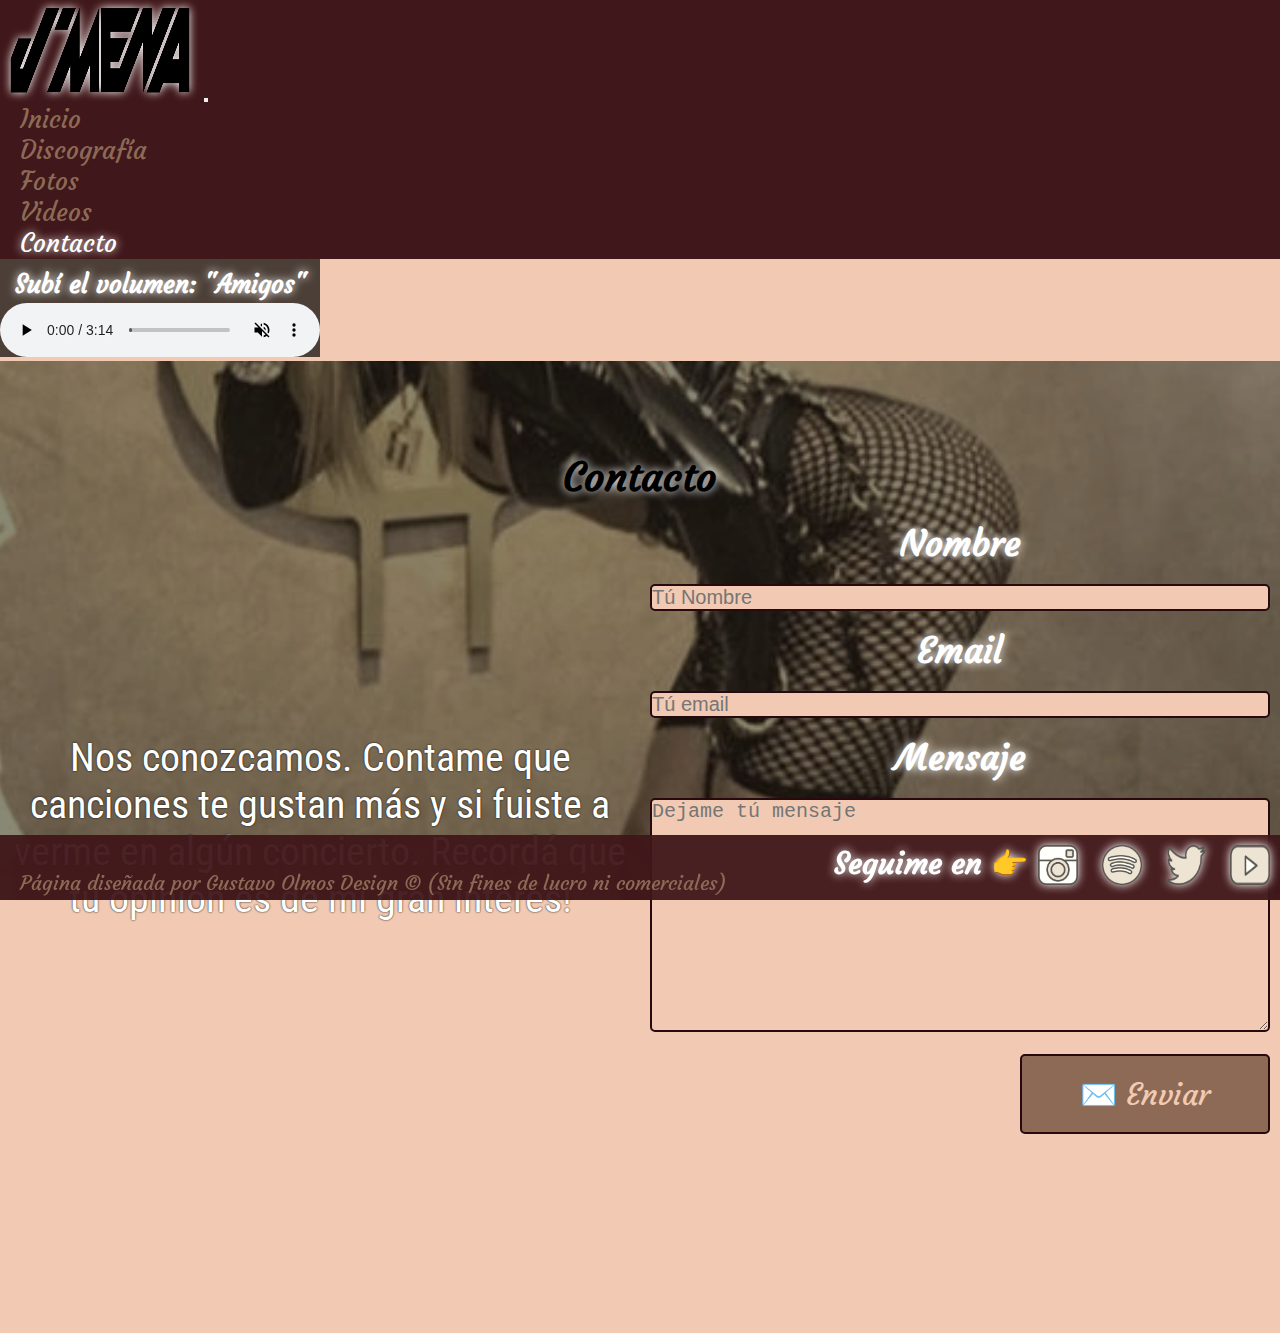
<file: pages/contacto.html>
<!DOCTYPE html>
<html lang="es">

<head>
    <meta charset="UTF-8">
    <meta http-equiv="X-UA-Compatible" content="IE=edge">
    <meta name="viewport" content="width=device-width, initial-scale=1.0">
    <link rel="shortcut icon" href="../img/logo/favicon.png" type="image/x-icon">
    <!-- bootstrap -->
    <link href="https://cdn.jsdelivr.net/npm/bootstrap@5.0.2/dist/css/bootstrap.min.css" rel="stylesheet"
        integrity="sha384-EVSTQN3/azprG1Anm3QDgpJLIm9Nao0Yz1ztcQTwFspd3yD65VohhpuuCOmLASjC" crossorigin="anonymous">
    <link rel="stylesheet" href="https://cdn.jsdelivr.net/npm/bootstrap-icons@1.10.5/font/bootstrap-icons.css">
    <!-- Mi Css -->
    <link rel="stylesheet" href="../css/main.css">
    <!-- Animaciones -->
    <link rel="stylesheet" href="https://cdnjs.cloudflare.com/ajax/libs/animate.css/4.1.1/animate.min.css"/>
    <!-- SEO -->
    <meta name="description" content="Comunicate directo con J'mena">
    <meta name="keywords" content="J'MENA, CONTACTO">
    <title>🖊️ J Mena-Contacto 🖊️</title>
</head>

<body>
    <header class="header sticky-top">
        <!-- "cabecera" se cambian clases implementando BEM y utilizando ingles -->
        <nav class="header__navbar navbar navbar-expand-lg navbar-dark">
            <div class="container-fluid">
                <a href="#" class="header__logo navbar-brand">
                    <!-- logocabecera -->
                    <img src="../img/logo/Logo_JMENA.png" alt="fondo-jmena" class="img-header img-fluid" width="200px">
                </a>
                <button class="navbar-toggler" type="button" data-bs-toggle="collapse" data-bs-target="#navbarNav"
                    aria-controls="navbarNav" aria-expanded="false" aria-label="Toggle navigation">
                    <span class="navbar-toggler-icon"></span>
                </button>
                <div class="collapse navbar-collapse" id="navbarNav">
                    <ul class="navbar-nav ms-auto">
                        <li class="nav-item"><a href="../index.html" class="menu-i nav-link"
                                aria-current="page">Inicio</a>
                        </li>
                        <li class="nav-item"><a href="discografia.html" class="menu-i nav-link">Discografía</a>
                        </li>
                        <li class="nav-item"><a href="fotos.html" class="menu-i nav-link">Fotos</a></li>
                        <li class="nav-item"><a href="videos.html" class="menu-i nav-link">Videos</a></li>
                        <li class="nav-item"><a href="contacto.html"
                                class="menu-i nav-link"><span>Contacto</span></a></li>
                    </ul>
                </div>
            </div>
        </nav>
    </header>
    <main>
        <section id="audio">
            <div class="audio fixed-top">
                <!-- audio cabecera -->
                <div class="audio__tittle">
                    <h2 class="float-end"><span>Subí el volumen: "Amigos"</span></h2>
                </div>
                <div class="audio__premmier">
                    <audio class="float-end" src="../audios/amigo.mp3" controls autoplay muted loop></audio>
                </div>
            </div>
        </section>
        <section id="contact">
            <div class="container contact__container">
                <div class="contact__tittle">
                    <h1 class="animate__animated animate__fadeInUp">Contacto</h1>
                </div>
                <div class="form__container">
                    <div class="contact__texts">
                    <p>Nos conozcamos. Contame que canciones te gustan más y si fuiste a
                        verme en algún concierto. Recordá que tú opinion es de mi gran interés!</p>
                </div>
                <div class="contact__form">
                    <form action="" method="post">
                        <label for="nombre">
                            <h2><span>Nombre</span></h2>
                        </label><br>
                        <input id="nombre" name="nombre" type="text" placeholder="Tú Nombre"><br><br>
                        <label for="email">
                            <h2><span>Email</span></h2>
                        </label><br>
                        <input type="email" name="email" id="email" placeholder="Tú email"><br><br>
                        <label for="mensaje">
                            <h2><span>Mensaje</span></h2>
                        </label><br>
                        <textarea name="mensaje" id="" cols="30" rows="10"
                            placeholder="Dejame tú mensaje"></textarea><br><br>
                        <button class="btn" type="submit">✉️ Enviar</button>
                    </form>
                </div>
                </div>
                
            </div>
        </section>
    </main>
    <footer id="footer">
        <div class="footer__container">
            <div class="footer__copyright">
                <p>Página diseñada por Gustavo Olmos Design &copy; (Sin fines de lucro ni comerciales)</p>
            </div>
            <div class="socials">
                <div class="follow">
                    <h2 class="animate__animated animate__shakeX animate__delay-2 animate__repeat-3"><span>Seguime en 👉</span></h2>
                </div>
                <div class="networks">
                    <a href="https://www.instagram.com/jmena/" target="_blank"><img src="../img/iconos/instagram.png"
                            alt="enlace a instagram"></a>
                    <a href="https://open.spotify.com/artist/6iYRN5eaz8LSxvwkhmwkRj?si=_D-xzflhTYa3AeI8uJlDPA"
                        target="_blank"><img src="../img/iconos/spotify.png" alt="enlace a spotify"></a>
                    <a href="https://twitter.com/baronjimena?ref_src=twsrc%5Egoogle%7Ctwcamp%5Eserp%7Ctwgr%5Eauthor"
                        target="_blank"><img src="../img/iconos/twitter.png" alt="encale a twitter"></a>
                    <a href="https://www.youtube.com/@jmenaOficial" target="_blank"><img src="../img/iconos/youtube.png"
                            alt="enlace a youtube"></a>
                </div>
            </div>
        </div>
    </footer>
    <script src="https://cdn.jsdelivr.net/npm/bootstrap@5.0.2/dist/js/bootstrap.bundle.min.js"
        integrity="sha384-MrcW6ZMFYlzcLA8Nl+NtUVF0sA7MsXsP1UyJoMp4YLEuNSfAP+JcXn/tWtIaxVXM"
        crossorigin="anonymous"></script>
</body>

</html>
</file>
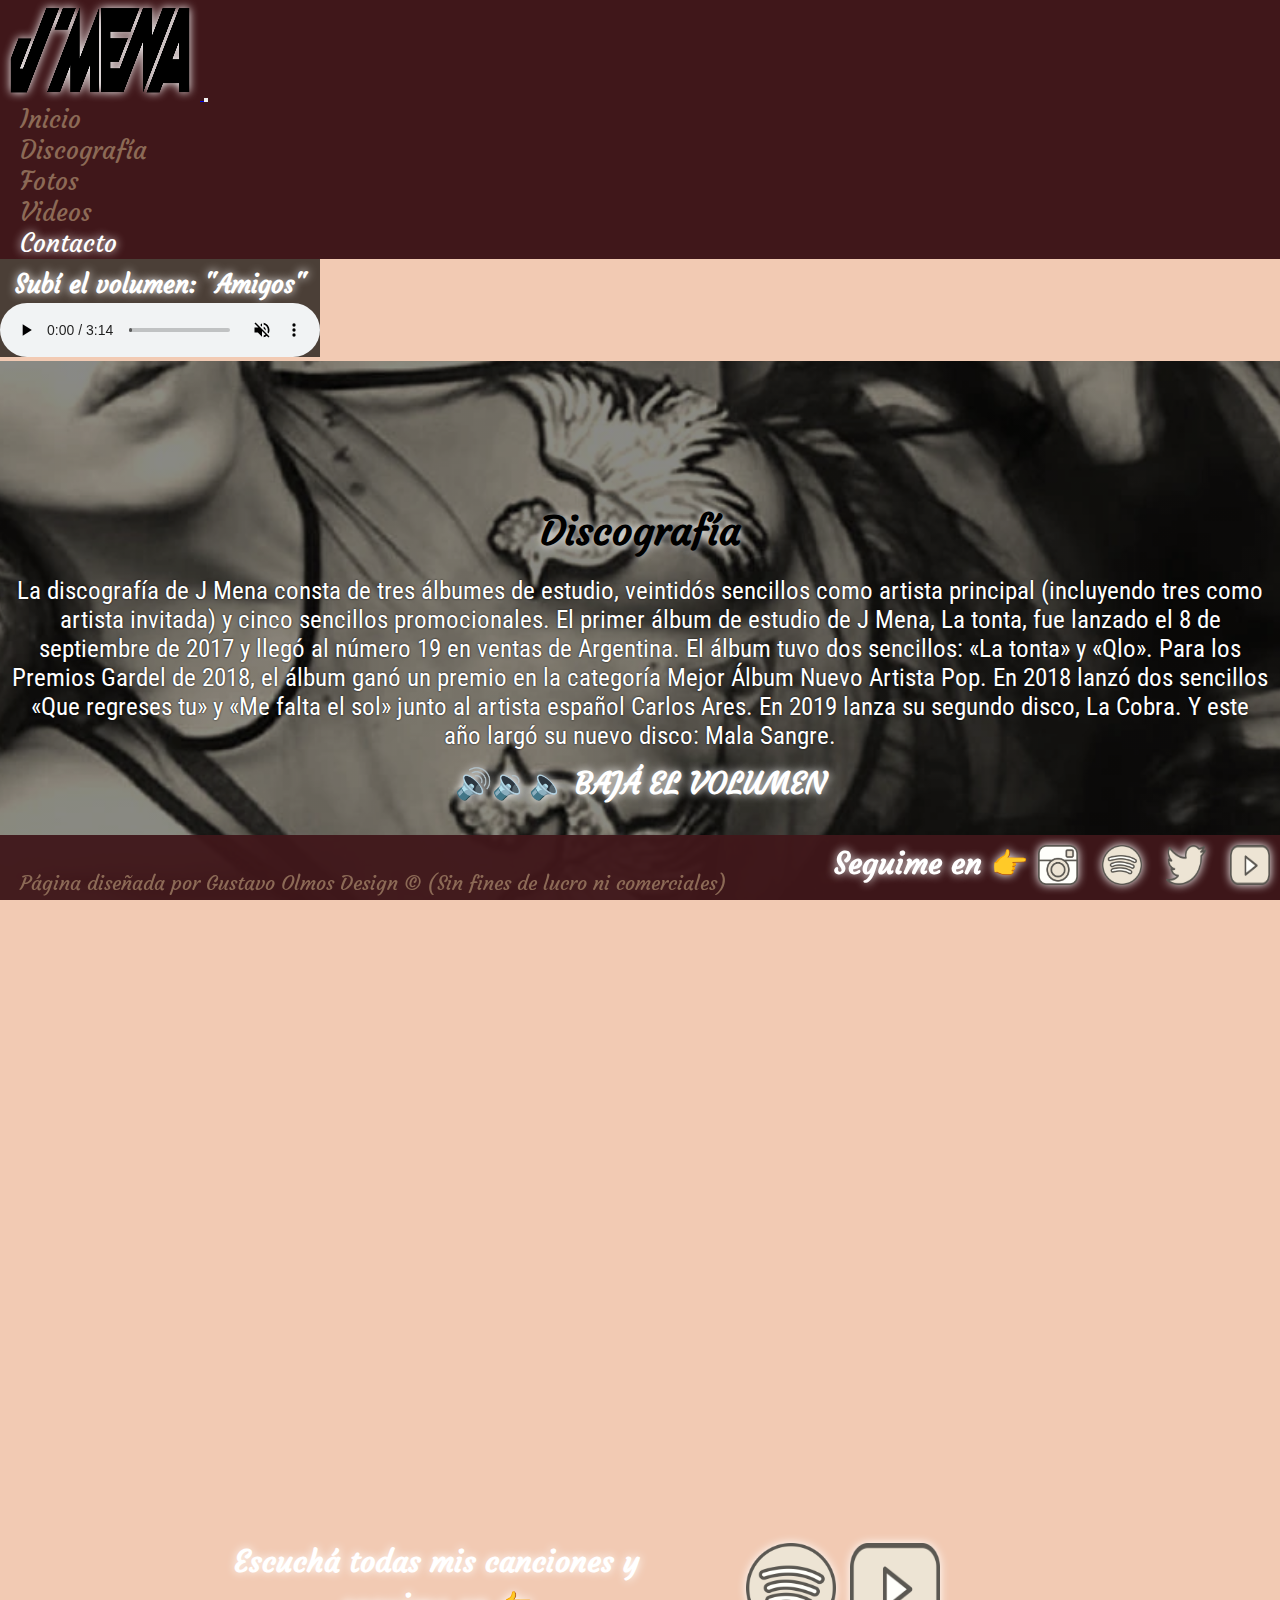
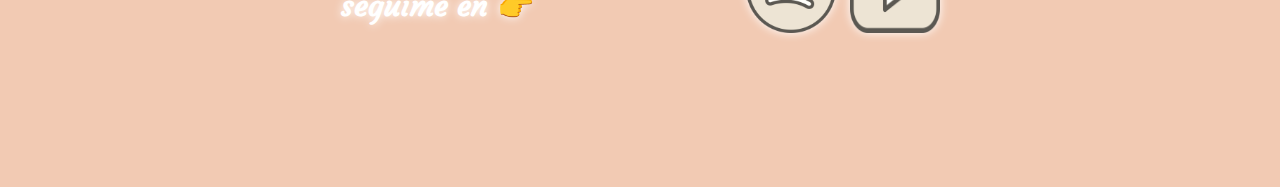
<file: pages/discografia.html>
<!DOCTYPE html>
<html lang="es">

<head>
    <meta charset="UTF-8">
    <meta http-equiv="X-UA-Compatible" content="IE=edge">
    <meta name="viewport" content="width=device-width, initial-scale=1.0">
    <link rel="shortcut icon" href="../img/logo/favicon.png" type="image/x-icon">
    <!-- bootstrap -->
    <link href="https://cdn.jsdelivr.net/npm/bootstrap@5.0.2/dist/css/bootstrap.min.css" rel="stylesheet"
        integrity="sha384-EVSTQN3/azprG1Anm3QDgpJLIm9Nao0Yz1ztcQTwFspd3yD65VohhpuuCOmLASjC" crossorigin="anonymous">
    <link rel="stylesheet" href="https://cdn.jsdelivr.net/npm/bootstrap-icons@1.10.5/font/bootstrap-icons.css">
    <!-- Mi Css -->
    <link rel="stylesheet" href="../css/main.css">
    <!-- Animaciones -->
    <link rel="stylesheet" href="https://cdnjs.cloudflare.com/ajax/libs/animate.css/4.1.1/animate.min.css"/>
    <!-- SEO -->
    <meta name="description" content="Discografia completa de J'mena">
    <meta name="keywords" content="J'MENA, DISCOGRAFIA">
    <title>🎧 J Mena-Discografía 🎧</title>
</head>

<body>
    <header class="header sticky-top">
        <!-- "cabecera" se cambian clases implementando BEM y utilizando ingles -->
        <nav class="header__navbar navbar navbar-expand-lg navbar-dark">
            <div class="container-fluid">
                <a href="#" class="header__logo navbar-brand">
                    <!-- logocabecera -->
                    <img src="../img/logo/Logo_JMENA.png" alt="fondo-jmena" class="img-header img-fluid" width="200px">
                </a>
                <button class="navbar-toggler" type="button" data-bs-toggle="collapse" data-bs-target="#navbarNav"
                    aria-controls="navbarNav" aria-expanded="false" aria-label="Toggle navigation">
                    <span class="navbar-toggler-icon"></span>
                </button>
                <div class="collapse navbar-collapse" id="navbarNav">
                    <ul class="navbar-nav ms-auto">
                        <li class="nav-item"><a href="../index.html" class="menu-i nav-link" aria-current="page">Inicio</a>
                        </li>
                        <li class="nav-item"><a href="discografia.html" class="menu-i nav-link">Discografía</a></li>
                        <li class="nav-item"><a href="fotos.html" class="menu-i nav-link">Fotos</a></li>
                        <li class="nav-item"><a href="videos.html" class="menu-i nav-link">Videos</a></li>
                        <li class="nav-item"><a href="contacto.html" class="menu-i nav-link"><span>Contacto</span></a></li>
                    </ul>
                </div>
            </div>
        </nav>
    </header>
    <main>
        <section id="audio">
            <div class="audio fixed-top">
                <!-- audio cabecera -->
                <div class="audio__tittle">
                    <h2 class="float-end"><span>Subí el volumen: "Amigos"</span></h2>
                </div>
                <div class="audio__premmier">
                    <audio class="float-end" src="../audios/amigo.mp3" controls autoplay muted loop></audio>
                </div>
            </div>
        </section>
        <section id="discshtml">
            <div class="container discs-html__container">
                <div class="discs-html__tilttle">
                    <h1 class="animate__animated animate__fadeInUp">Discografía</h1>
                </div>
                <div class="discs-html__text">
                    <p>La discografía de J Mena consta de tres álbumes de estudio, veintidós sencillos como artista
                        principal
                        (incluyendo tres como artista invitada) y cinco sencillos promocionales. El primer álbum de
                        estudio de J
                        Mena, La tonta, fue lanzado el 8 de septiembre de 2017 y llegó al número 19 en ventas de
                        Argentina. El
                        álbum tuvo dos sencillos: «La tonta» y «Qlo». Para los Premios Gardel de 2018, el álbum ganó un
                        premio
                        en la categoría Mejor Álbum Nuevo Artista Pop.​ En 2018 lanzó dos sencillos «Que regreses tu» y
                        «Me
                        falta el sol» junto al artista español Carlos Ares. En 2019 lanza su segundo disco, La Cobra. Y
                        este año
                        largó su nuevo disco: Mala Sangre.</p>
                </div>
                <div class="disc-html__lists">
                    <div class="disc-html__volummdown">
                     <h2 class="animate__animated animate__shakeX animate__delay-2s"><span>🔊🔉🔈 BAJÁ EL VOLUMEN</span></h2>   
                    </div>
                   <div class="discs-html__playlists">                
                    <iframe style="border-radius:12px"
                        src="https://open.spotify.com/embed/album/2wrjRXAX0alWHtCiwYGYG7?utm_source=generator"
                        width="100%" height="352" frameBorder="0" allowfullscreen=""
                        allow="autoplay; clipboard-write; encrypted-media; fullscreen; picture-in-picture"
                        loading="lazy"></iframe>
                    <iframe style="border-radius:12px"
                        src="https://open.spotify.com/embed/album/6pO1MphOTB3YjetIXCu2qP?utm_source=generator"
                        width="100%" height="352" frameBorder="0" allowfullscreen=""
                        allow="autoplay; clipboard-write; encrypted-media; fullscreen; picture-in-picture"
                        loading="lazy"></iframe>
                    <iframe style="border-radius:12px"
                        src="https://open.spotify.com/embed/album/4SEXNyE8MCnlhj5wmWOEoB?utm_source=generator"
                        width="100%" height="352" frameBorder="0" allowfullscreen=""
                        allow="autoplay; clipboard-write; encrypted-media; fullscreen; picture-in-picture"
                        loading="lazy"></iframe>
                    <iframe style="border-radius:12px"
                        src="https://open.spotify.com/embed/playlist/2bBxXLuf0T93zMu4MP7YSM?utm_source=generator"
                        width="100%" height="352" frameBorder="0" allowfullscreen=""
                        allow="autoplay; clipboard-write; encrypted-media; fullscreen; picture-in-picture"
                        loading="lazy"></iframe>
                </div>
                <div class="discs-html__listenmore">
                    <div class="listenmore__text">
                        <h2 class="animate__animated animate__shakeX animate__delay-2s"><span>Escuchá todas mis canciones y seguime en 👉</span></h2>
                    </div>
                    <div class="listenmore__icons">
                        <a href="https://open.spotify.com/artist/6iYRN5eaz8LSxvwkhmwkRj?si=_D-xzflhTYa3AeI8uJlDPA"
                            target="_blank"><img src="../img/iconos/spotify.png" alt="enlace a spotify"></a>
                        <a href="https://www.youtube.com/@jmenaOficial" target="_blank"><img
                                src="../img/iconos/youtube.png" alt="enlace a youtube"></a>
                    </div>
                </div> 
                </div>
                
            </div>
        </section>
    </main>
    <footer id="footer">
        <div class="footer__container">
            <div class="footer__copyright">
                <p>Página diseñada por Gustavo Olmos Design &copy; (Sin fines de lucro ni comerciales)</p>
            </div>
            <div class="socials">
                <div class="follow">
                    <h2 class="animate__animated animate__shakeX animate__delay-2 animate__repeat-3"><span>Seguime en 👉</span></h2>
                </div>
                <div class="networks">
                    <a href="https://www.instagram.com/jmena/" target="_blank"><img src="../img/iconos/instagram.png"
                            alt="enlace a instagram"></a>
                    <a href="https://open.spotify.com/artist/6iYRN5eaz8LSxvwkhmwkRj?si=_D-xzflhTYa3AeI8uJlDPA"
                        target="_blank"><img src="../img/iconos/spotify.png" alt="enlace a spotify"></a>
                    <a href="https://twitter.com/baronjimena?ref_src=twsrc%5Egoogle%7Ctwcamp%5Eserp%7Ctwgr%5Eauthor"
                        target="_blank"><img src="../img/iconos/twitter.png" alt="encale a twitter"></a>
                    <a href="https://www.youtube.com/@jmenaOficial" target="_blank"><img src="../img/iconos/youtube.png"
                            alt="enlace a youtube"></a>
                </div>
            </div>
        </div>
    </footer>
    <script src="https://cdn.jsdelivr.net/npm/bootstrap@5.0.2/dist/js/bootstrap.bundle.min.js"
        integrity="sha384-MrcW6ZMFYlzcLA8Nl+NtUVF0sA7MsXsP1UyJoMp4YLEuNSfAP+JcXn/tWtIaxVXM"
        crossorigin="anonymous"></script>
</body>


</html>
</file>
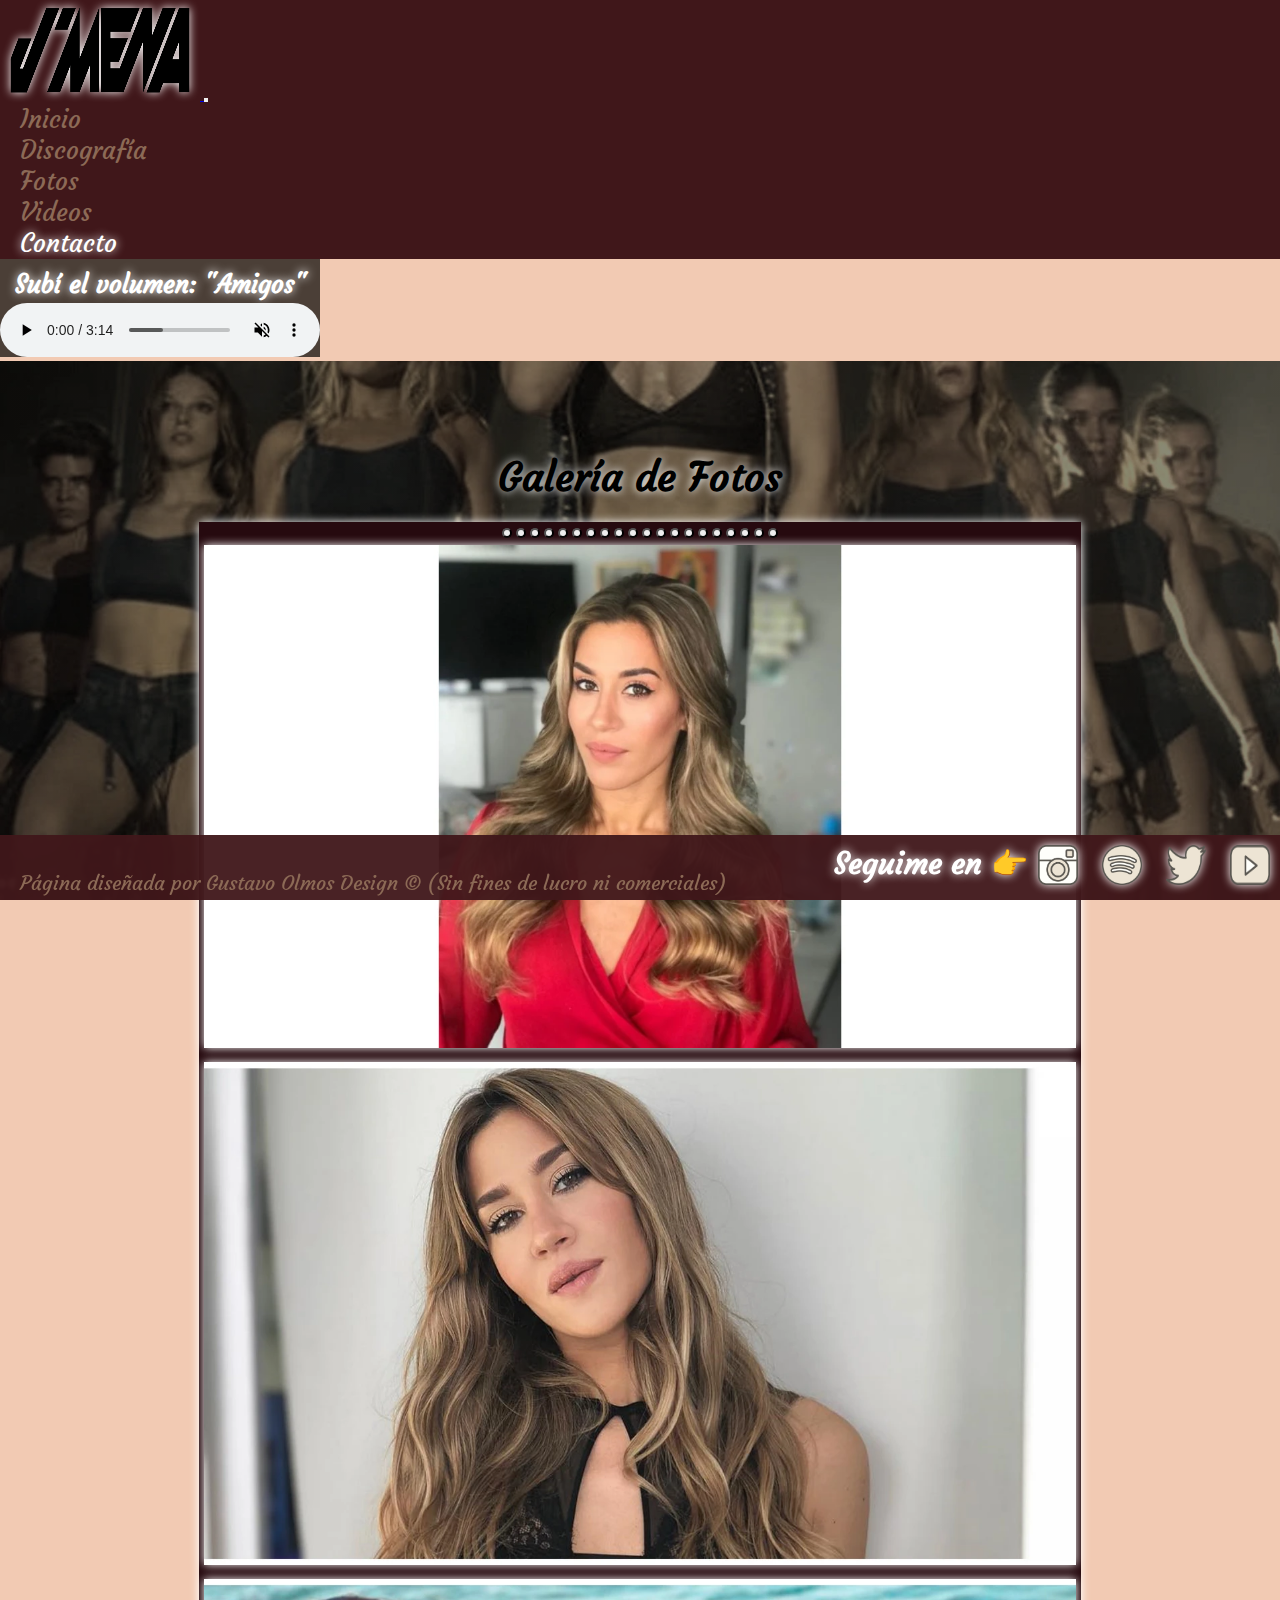
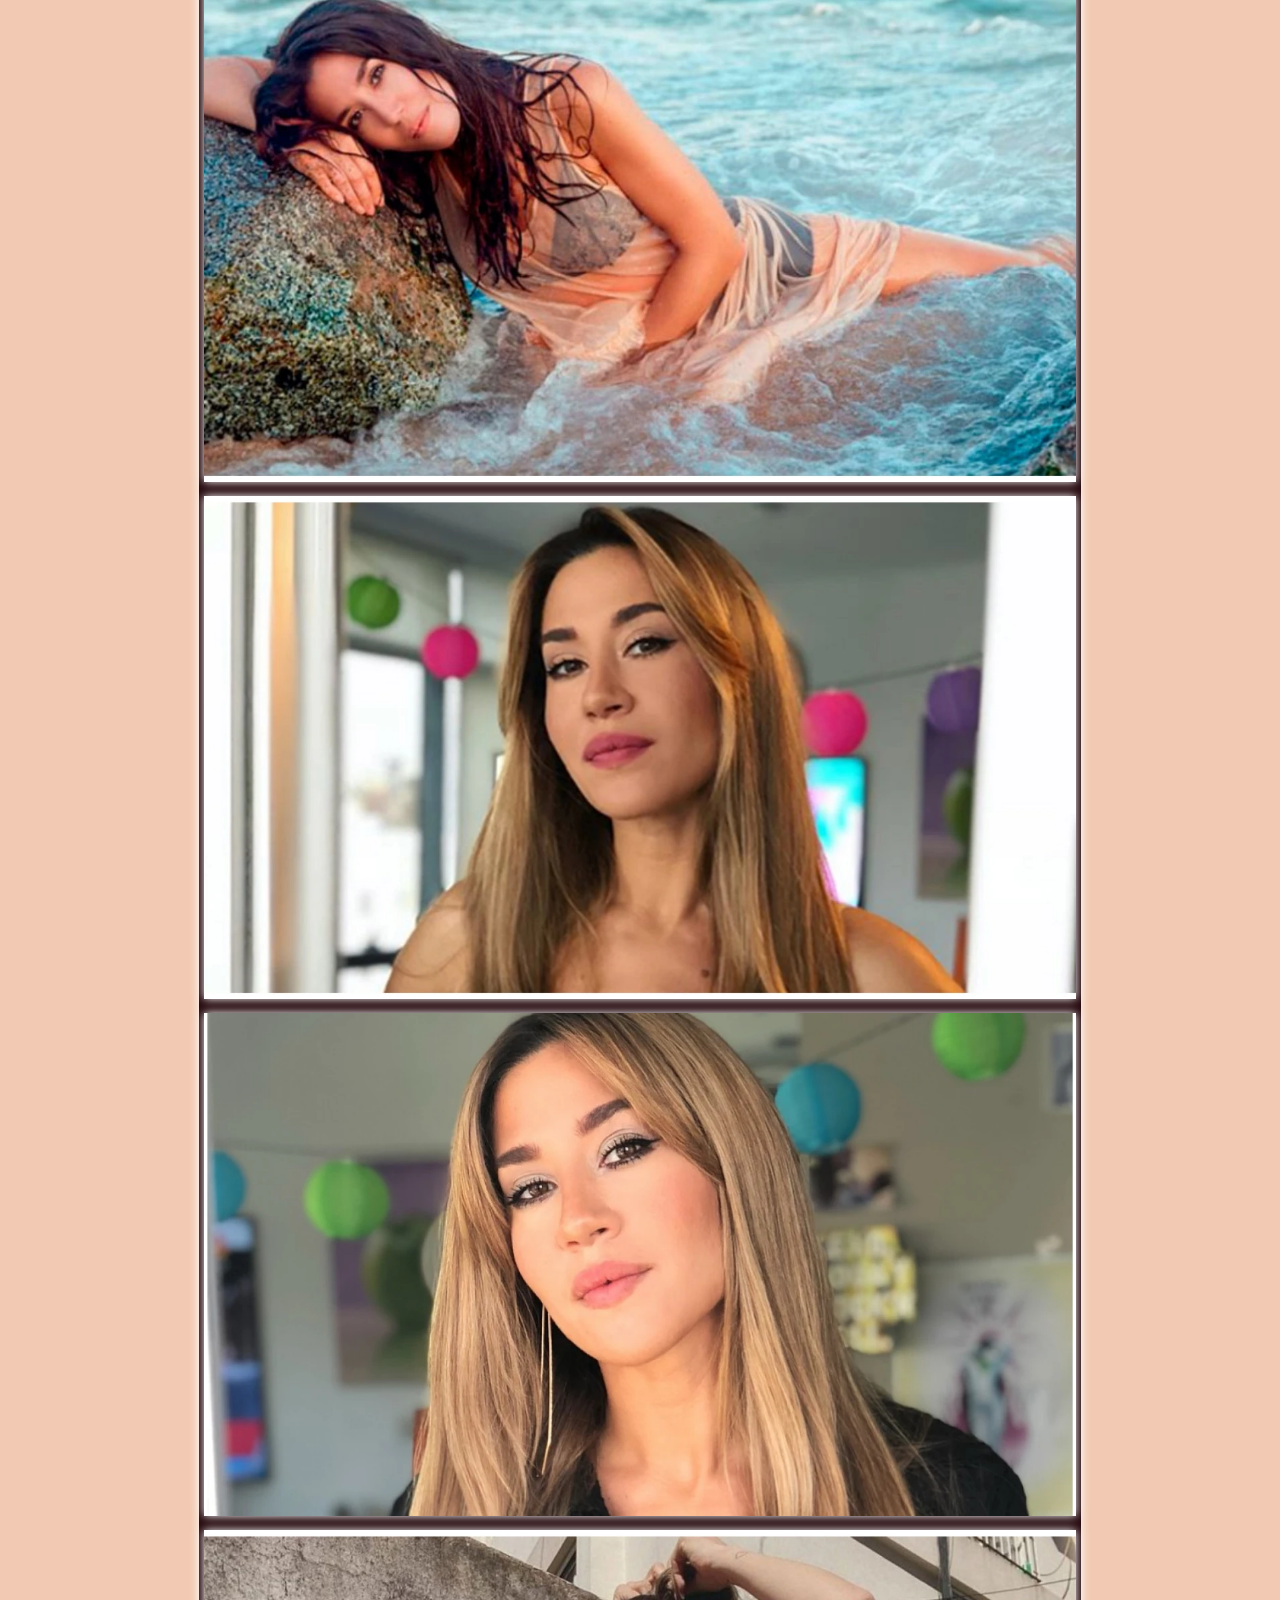
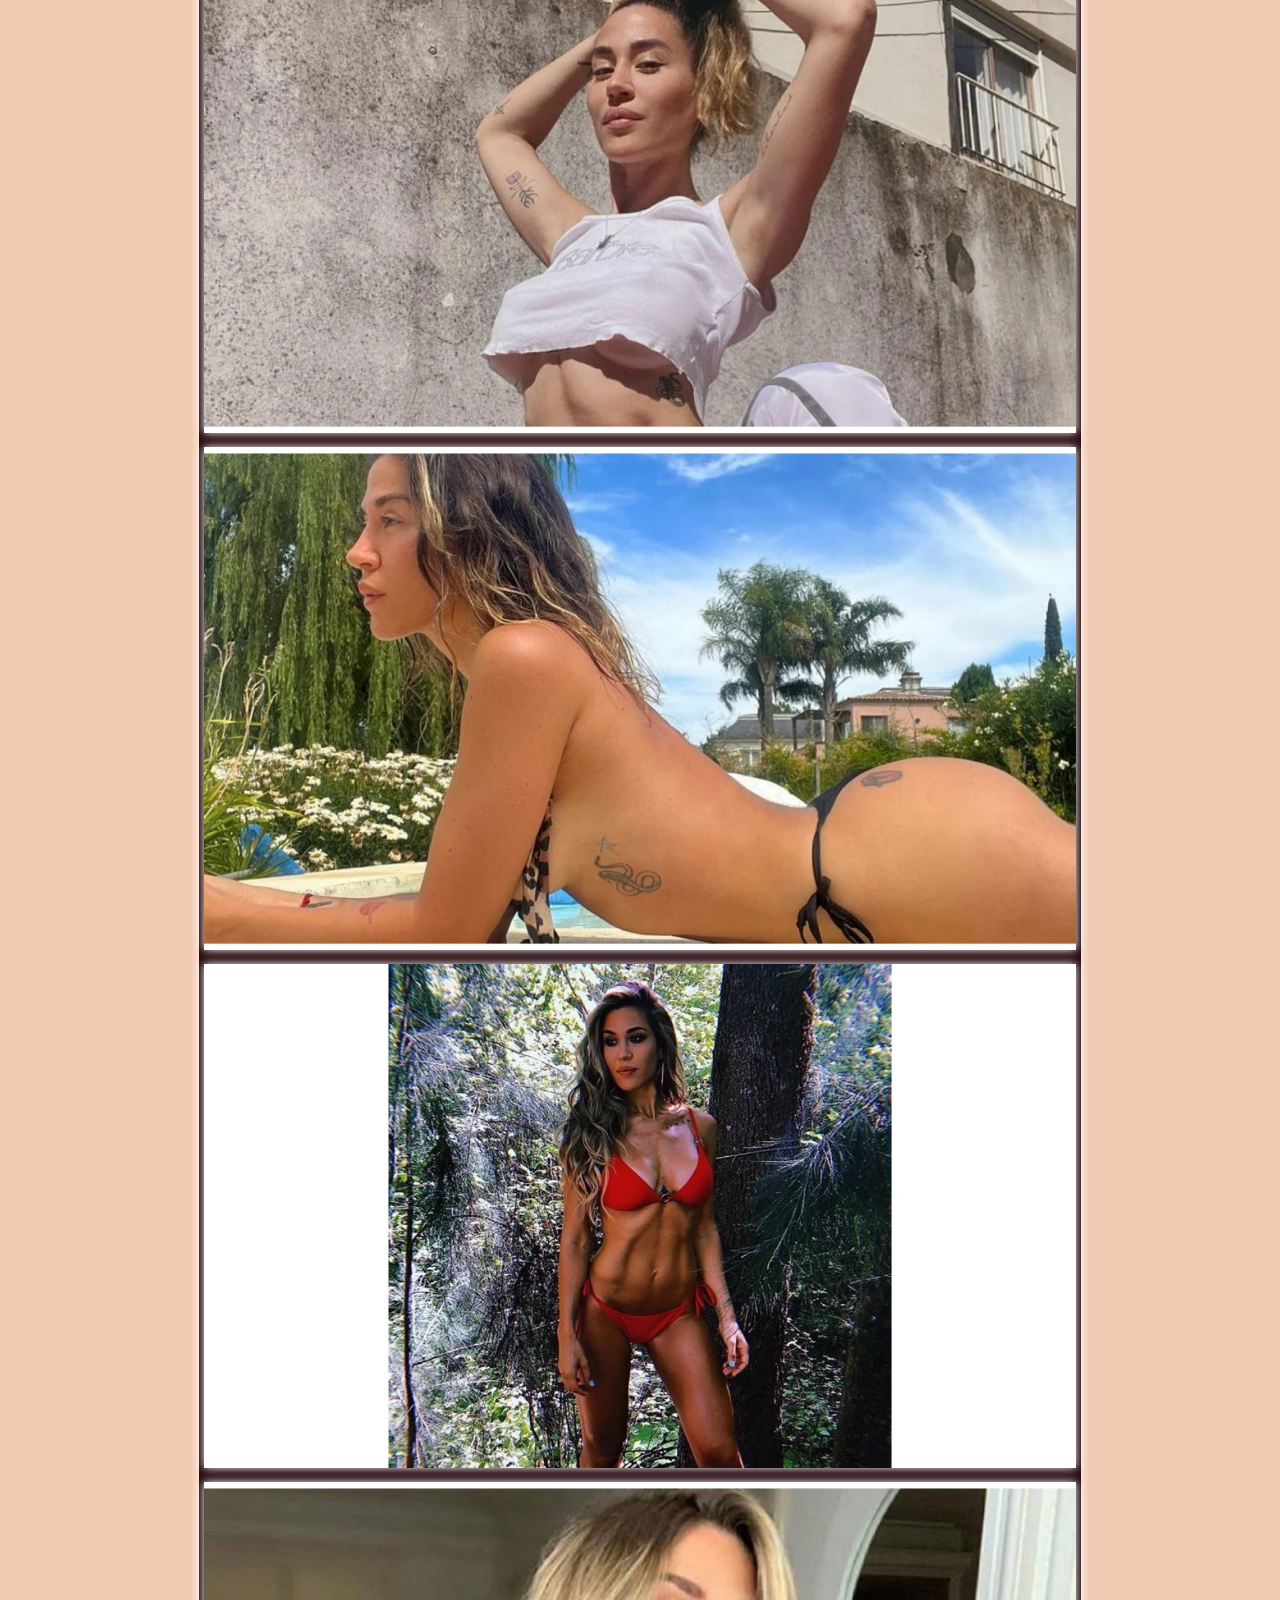
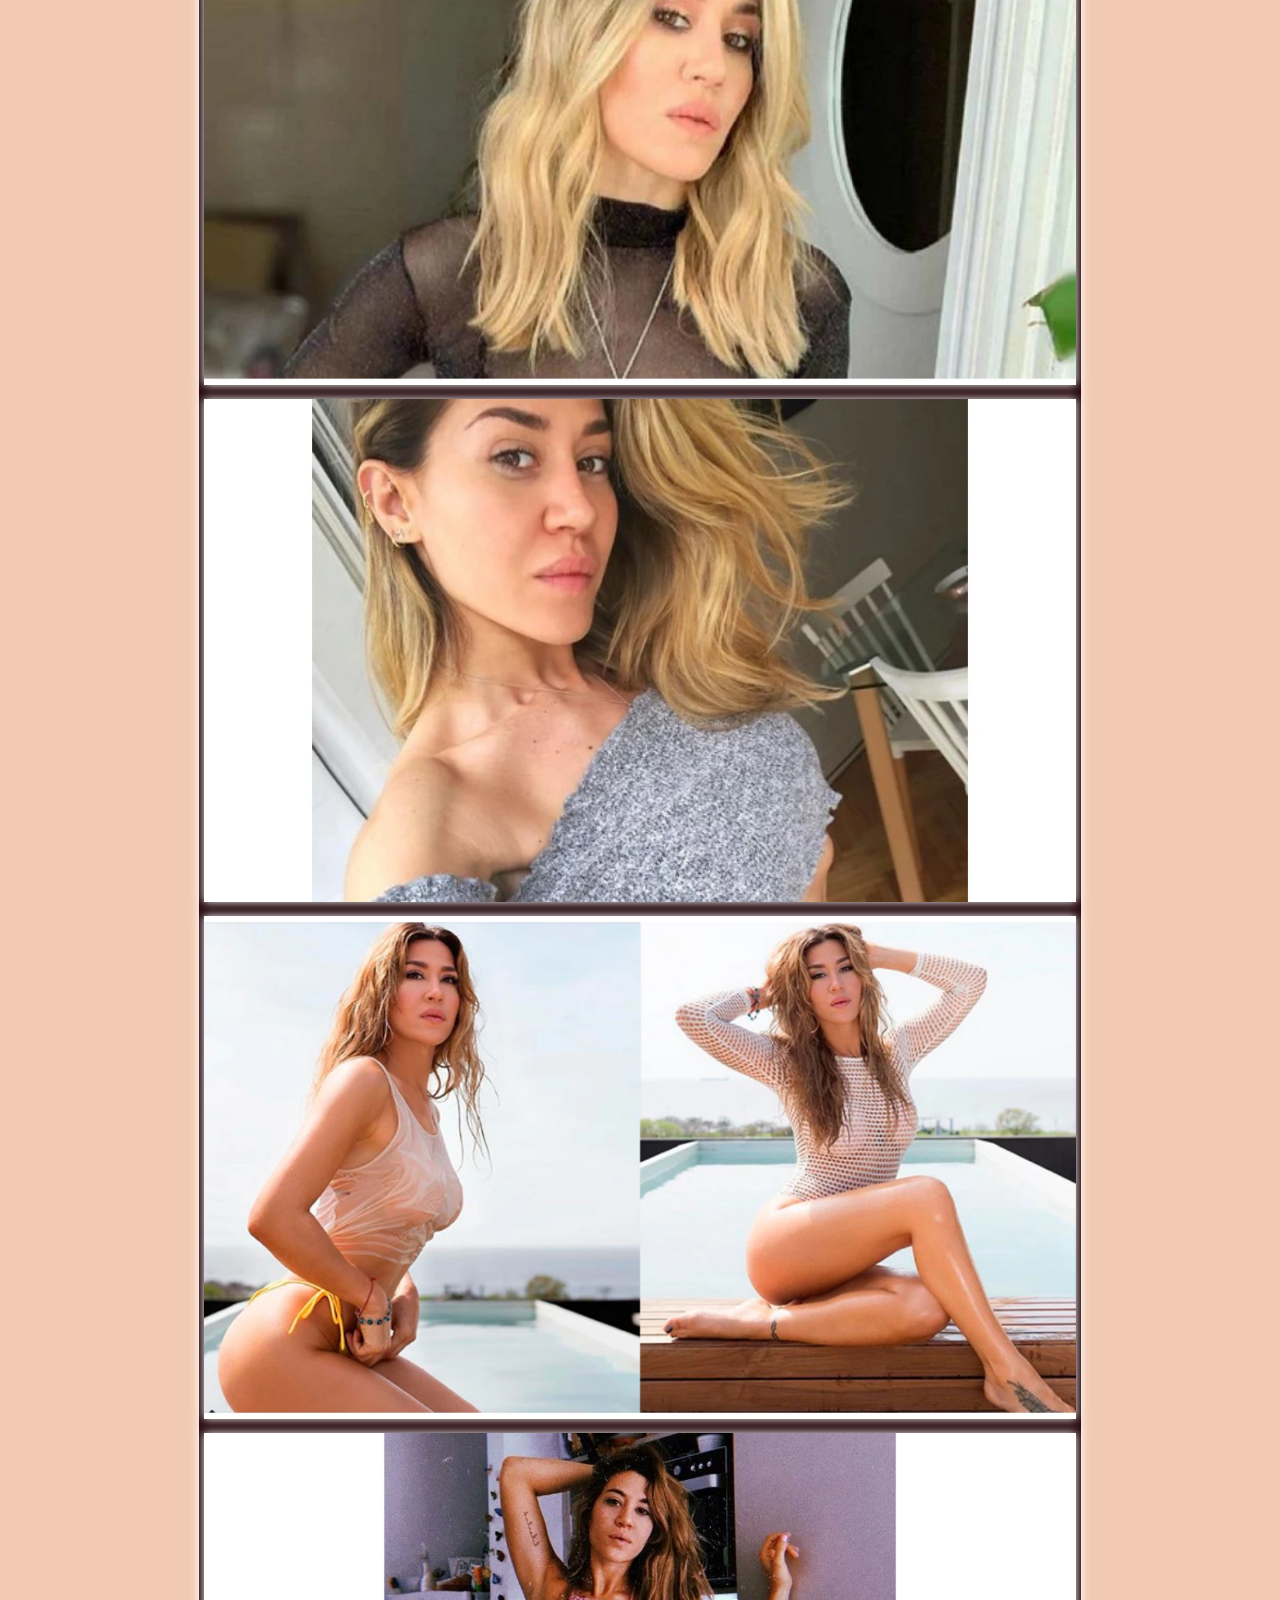
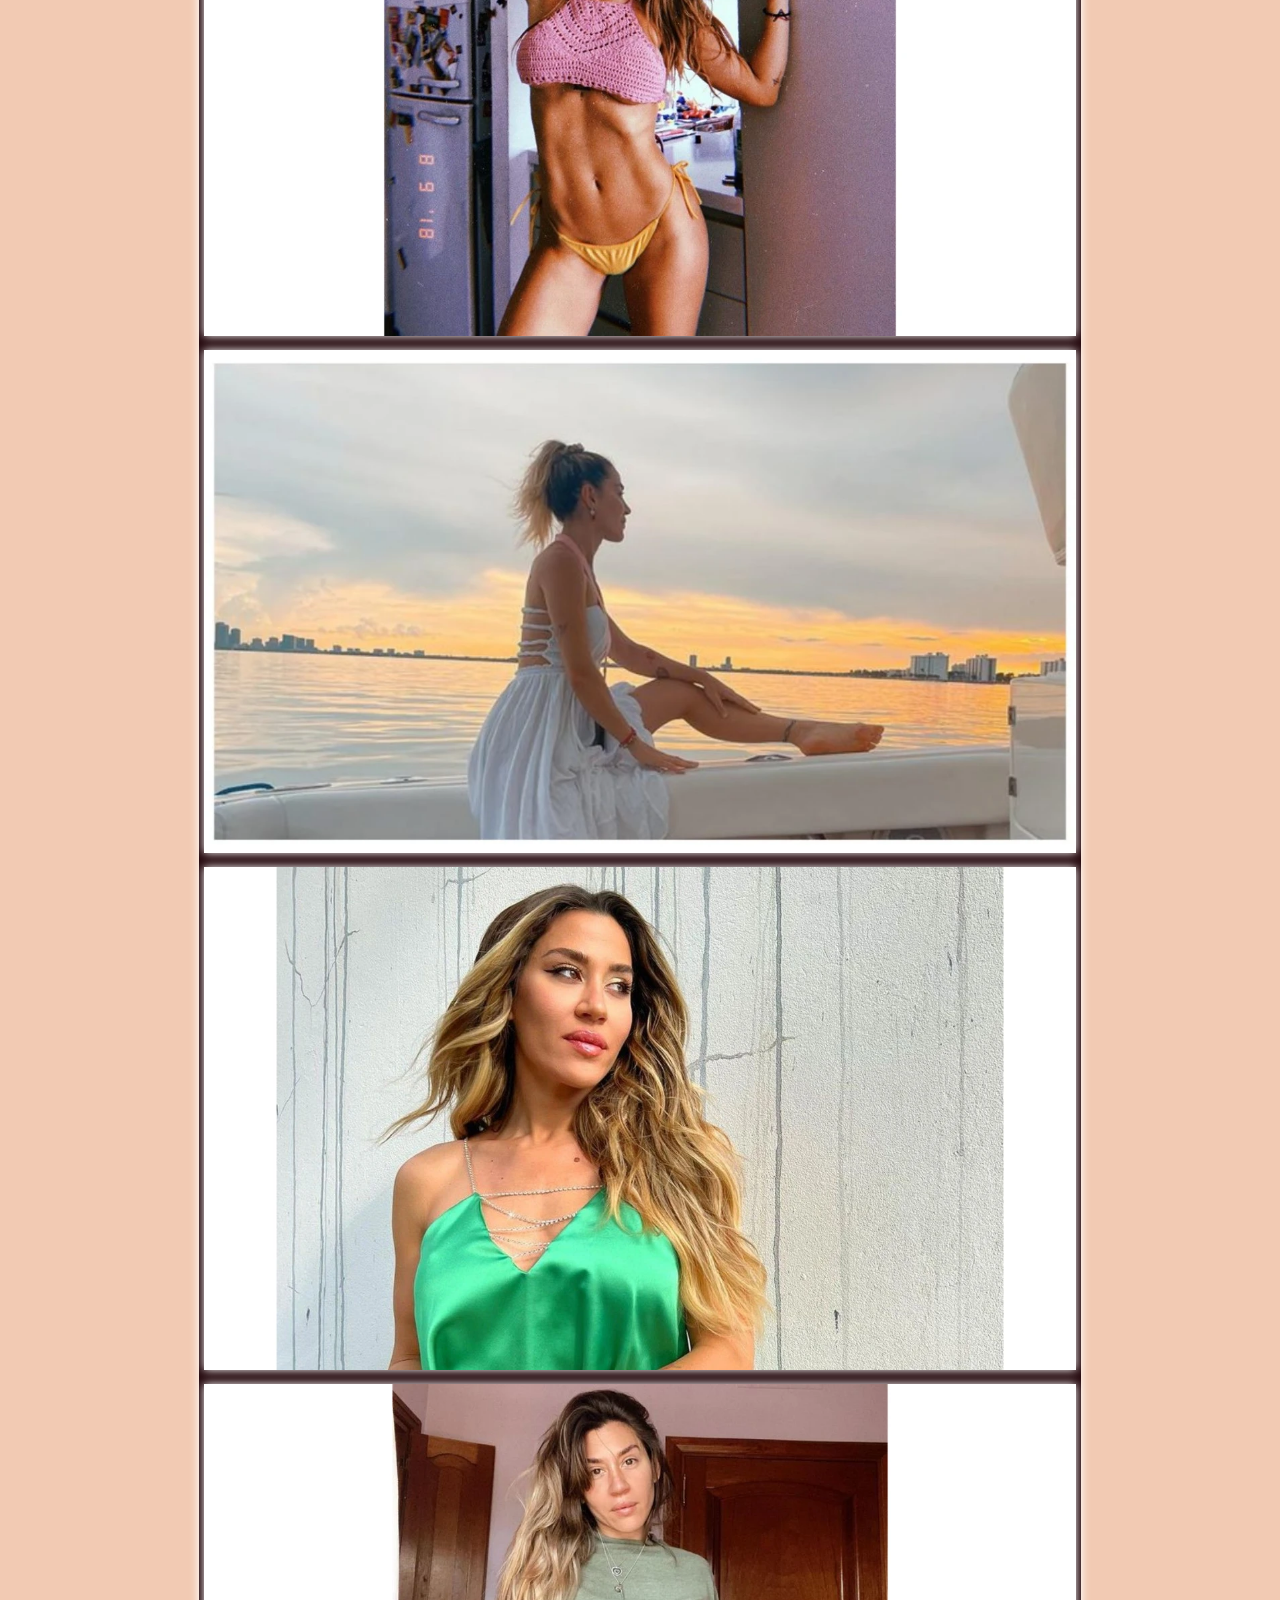
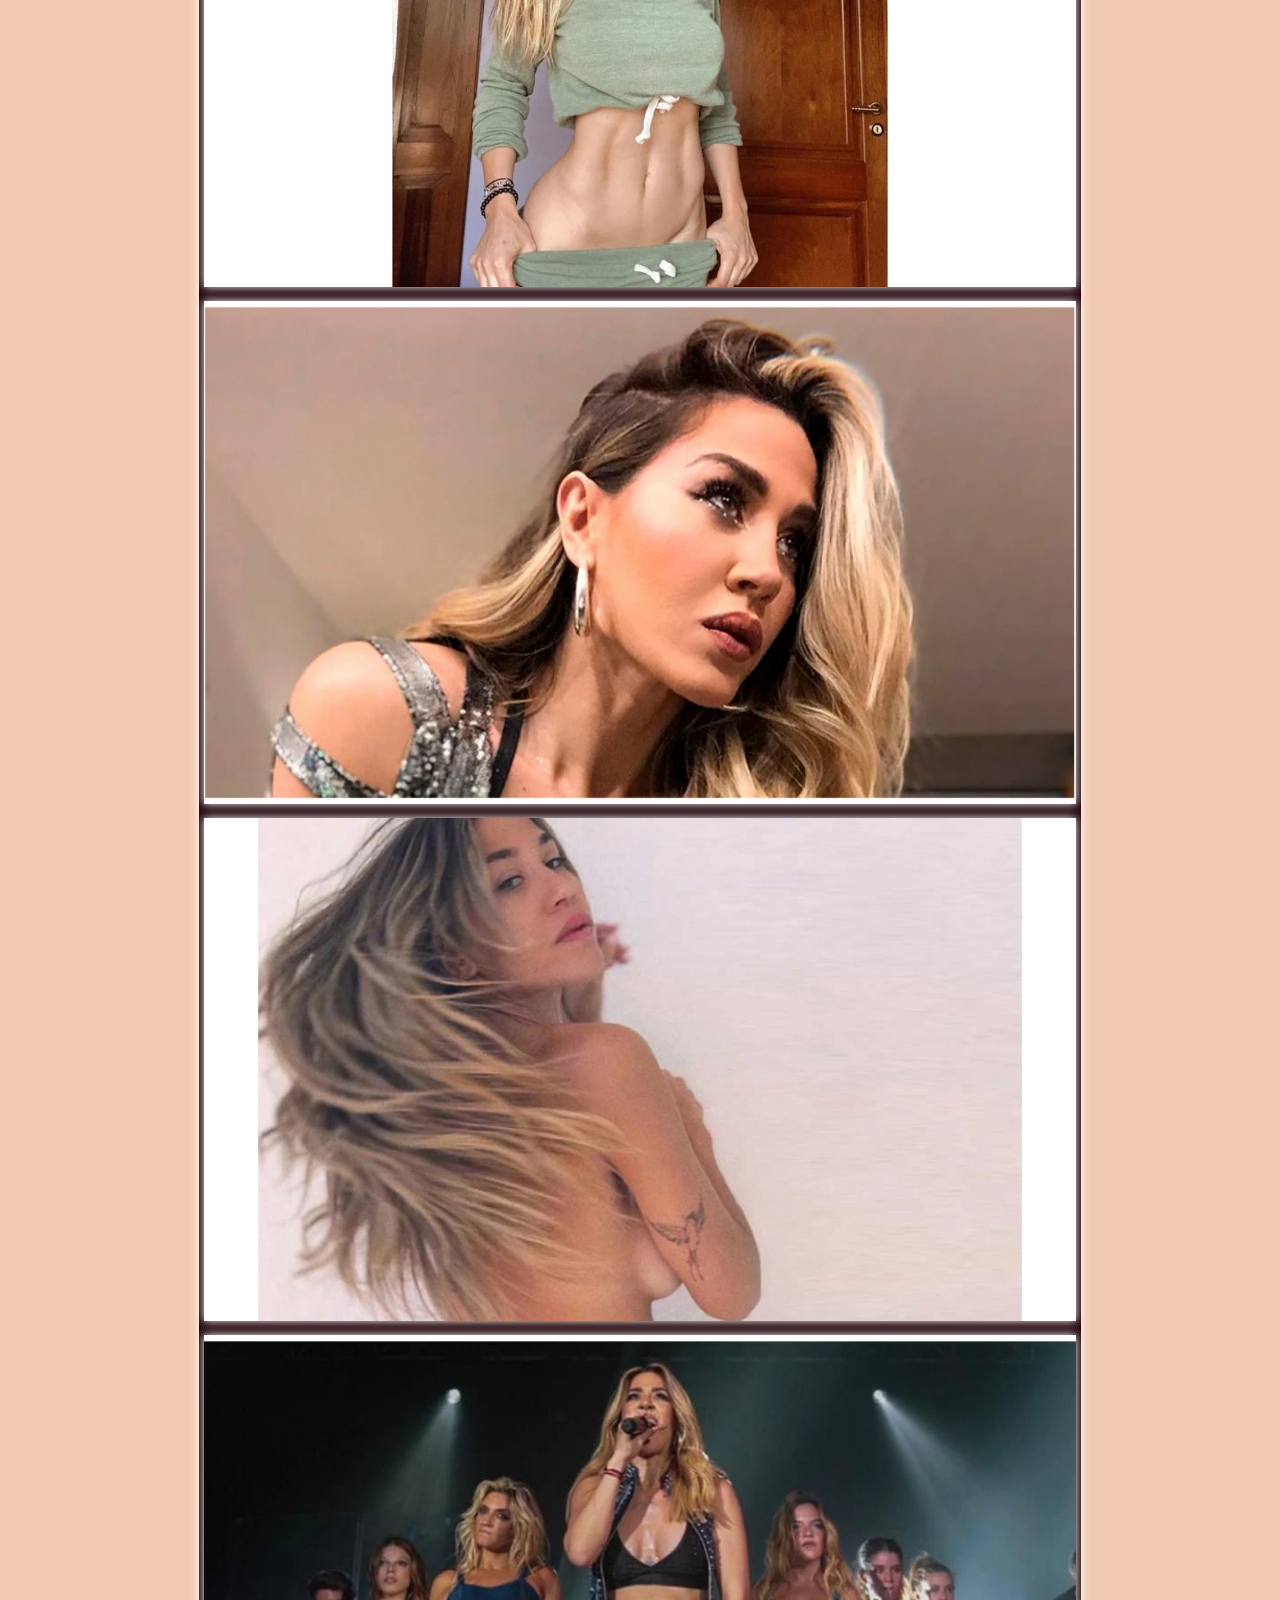
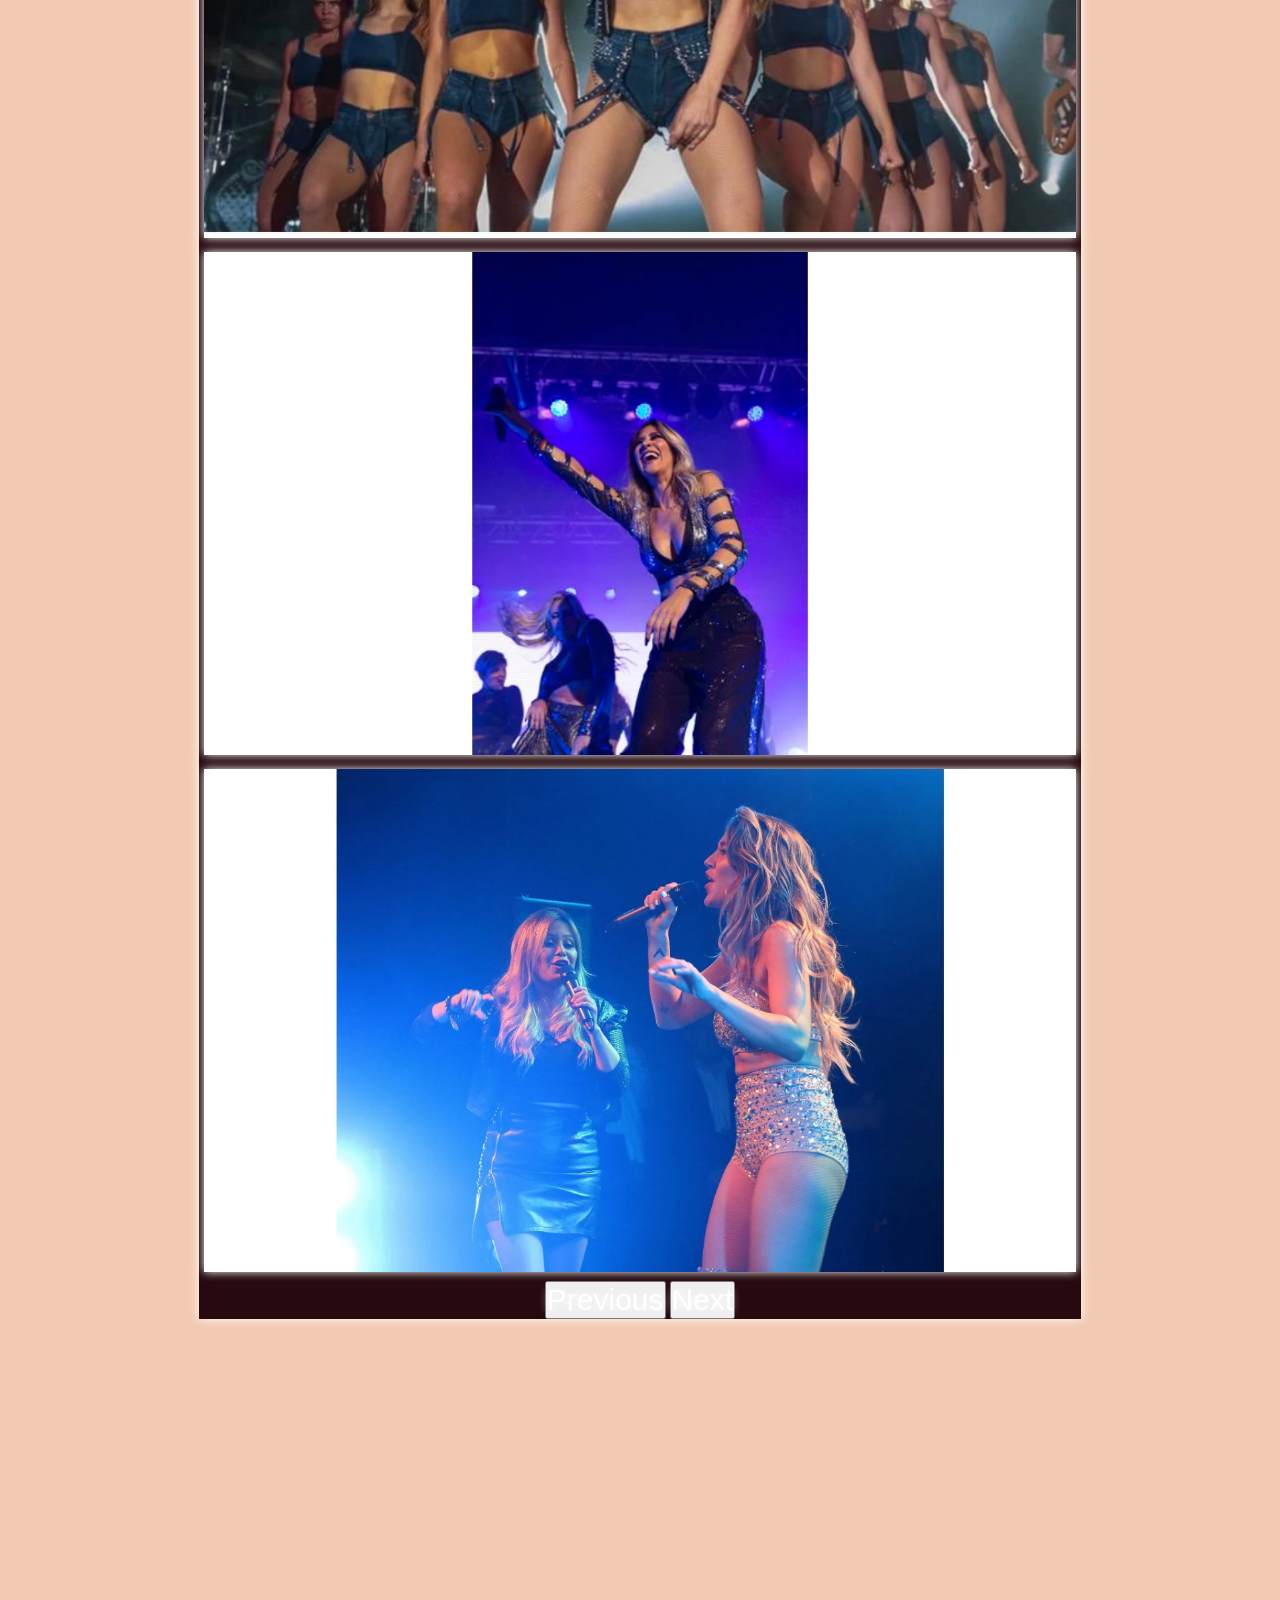
<file: pages/fotos.html>
<!DOCTYPE html>
<html lang="es">

<head>
    <meta charset="UTF-8">
    <meta http-equiv="X-UA-Compatible" content="IE=edge">
    <meta name="viewport" content="width=device-width, initial-scale=1.0">
    <link rel="shortcut icon" href="../img/logo/favicon.png" type="image/x-icon">
    <!-- bootstrap -->
    <link href="https://cdn.jsdelivr.net/npm/bootstrap@5.0.2/dist/css/bootstrap.min.css" rel="stylesheet"
        integrity="sha384-EVSTQN3/azprG1Anm3QDgpJLIm9Nao0Yz1ztcQTwFspd3yD65VohhpuuCOmLASjC" crossorigin="anonymous">
    <link rel="stylesheet" href="https://cdn.jsdelivr.net/npm/bootstrap-icons@1.10.5/font/bootstrap-icons.css">
    <!-- Mi Css -->
    <link rel="stylesheet" href="../css/main.css">
    <!-- Animaciones -->
    <link rel="stylesheet" href="https://cdnjs.cloudflare.com/ajax/libs/animate.css/4.1.1/animate.min.css"/>
    <!-- SEO -->
    <meta name="description" content="Galeria de Fotos de J'mena">
    <meta name="keywords" content="J'MENA, FOTOS">
    <title>📸 J Mena-Fotos 📸</title>
</head>

<body>
    <header class="header sticky-top">
        <nav class="header__navbar navbar navbar-expand-lg navbar-dark">
            <div class="container-fluid">
                <a href="#" class="header__logo navbar-brand">
                    <img src="../img/logo/Logo_JMENA.png" alt="fondo-jmena" class="img-header img-fluid" width="200px">
                </a>
                <button class="navbar-toggler" type="button" data-bs-toggle="collapse" data-bs-target="#navbarNav"
                    aria-controls="navbarNav" aria-expanded="false" aria-label="Toggle navigation">
                    <span class="navbar-toggler-icon"></span>
                </button>
                <div class="collapse navbar-collapse" id="navbarNav">
                    <ul class="navbar-nav ms-auto">
                        <li class="nav-item"><a href="../index.html" class="menu-i nav-link"
                                aria-current="page">Inicio</a>
                        </li>
                        <li class="nav-item"><a href="discografia.html" class="menu-i nav-link">Discografía</a>
                        </li>
                        <li class="nav-item"><a href="fotos.html" class="menu-i nav-link">Fotos</a></li>
                        <li class="nav-item"><a href="videos.html" class="menu-i nav-link">Videos</a></li>
                        <li class="nav-item"><a href="contacto.html"
                                class="menu-i nav-link"><span>Contacto</span></a></li>
                    </ul>
                </div>
            </div>
        </nav>
    </header>
    <main>
        <section id="audio">
            <div class="audio fixed-top">
                <div class="audio__tittle">
                    <h2 class="float-end"><span>Subí el volumen: "Amigos"</span></h2>
                </div>
                <div class="audio__premmier">
                    <audio class="float-end" src="../audios/amigo.mp3" controls autoplay muted loop></audio>
                </div>
            </div>
        </section>
        <section id="picsgalleryhtml">
            <div class="container picsgalleryhtml__container">
                <div class="picsgalleryhtml__tittle">
                    <h1 class="animate__animated animate__fadeInUp">Galería de Fotos</h1>
                </div>
                <div class="picshtml__gallery">
                    <div id="carouselExampleIndicators" class="carousel slide" data-bs-ride="carousel">
                        <div class="carousel-indicators">
                          <button type="button" data-bs-target="#carouselExampleIndicators" data-bs-slide-to="0" class="active" aria-current="true" aria-label="Slide 1"></button>
                          <button type="button" data-bs-target="#carouselExampleIndicators" data-bs-slide-to="1" aria-label="Slide 2"></button>
                          <button type="button" data-bs-target="#carouselExampleIndicators" data-bs-slide-to="2" aria-label="Slide 3"></button>
                          <button type="button" data-bs-target="#carouselExampleIndicators" data-bs-slide-to="3" aria-label="Slide 4"></button>
                          <button type="button" data-bs-target="#carouselExampleIndicators" data-bs-slide-to="4" aria-label="Slide 5"></button>
                          <button type="button" data-bs-target="#carouselExampleIndicators" data-bs-slide-to="5" aria-label="Slide 6"></button>
                          <button type="button" data-bs-target="#carouselExampleIndicators" data-bs-slide-to="6" aria-label="Slide 7"></button>
                          <button type="button" data-bs-target="#carouselExampleIndicators" data-bs-slide-to="7" aria-label="Slide 8"></button>
                          <button type="button" data-bs-target="#carouselExampleIndicators" data-bs-slide-to="8" aria-label="Slide 9"></button>
                          <button type="button" data-bs-target="#carouselExampleIndicators" data-bs-slide-to="9" aria-label="Slide 10"></button>
                          <button type="button" data-bs-target="#carouselExampleIndicators" data-bs-slide-to="10" aria-label="Slide 11"></button>
                          <button type="button" data-bs-target="#carouselExampleIndicators" data-bs-slide-to="11" aria-label="Slide 12"></button>
                          <button type="button" data-bs-target="#carouselExampleIndicators" data-bs-slide-to="12" aria-label="Slide 13"></button>
                          <button type="button" data-bs-target="#carouselExampleIndicators" data-bs-slide-to="13" aria-label="Slide 14"></button>
                          <button type="button" data-bs-target="#carouselExampleIndicators" data-bs-slide-to="14" aria-label="Slide 15"></button>
                          <button type="button" data-bs-target="#carouselExampleIndicators" data-bs-slide-to="15" aria-label="Slide 16"></button>
                          <button type="button" data-bs-target="#carouselExampleIndicators" data-bs-slide-to="16" aria-label="Slide 17"></button>
                          <button type="button" data-bs-target="#carouselExampleIndicators" data-bs-slide-to="17" aria-label="Slide 18"></button>
                          <button type="button" data-bs-target="#carouselExampleIndicators" data-bs-slide-to="18" aria-label="Slide 19"></button>
                          <button type="button" data-bs-target="#carouselExampleIndicators" data-bs-slide-to="19" aria-label="Slide 20"></button>
                        </div>
                        <div class="carousel-inner">
                          <div class="carousel-item active">
                            <img src="../img/05-galeria-fotos/fotos/01.webp" class="d-block " alt="foto jimena baron-01">
                          </div>
                          <div class="carousel-item">
                            <img src="../img/05-galeria-fotos/fotos/02.webp" class="d-block w-100" alt="foto jimena baron-02">
                          </div>
                          <div class="carousel-item">
                            <img src="../img/05-galeria-fotos/fotos/03.webp" class="d-block w-100" alt="foto jimena baron-03">
                          </div>
                          <div class="carousel-item">
                            <img src="../img/05-galeria-fotos/fotos/04.webp" class="d-block w-100" alt="foto jimena baron-04">
                          </div>
                          <div class="carousel-item">
                            <img src="../img/05-galeria-fotos/fotos/05.webp" class="d-block w-100" alt="foto jimena baron-05">
                          </div>
                          <div class="carousel-item">
                            <img src="../img/05-galeria-fotos/fotos/06.webp" class="d-block w-100" alt="foto jimena baron-06">
                          </div>
                          <div class="carousel-item">
                            <img src="../img/05-galeria-fotos/fotos/07.webp" class="d-block w-100" alt="foto jimena baron-07">
                          </div>
                          <div class="carousel-item">
                            <img src="../img/05-galeria-fotos/fotos/08.webp" class="d-block w-100" alt="foto jimena baron-08">
                          </div>
                          <div class="carousel-item">
                            <img src="../img/05-galeria-fotos/fotos/09.webp" class="d-block w-100" alt="foto jimena baron-09">
                          </div>
                          <div class="carousel-item">
                            <img src="../img/05-galeria-fotos/fotos/10.webp" class="d-block w-100" alt="foto jimena baron-10">
                          </div>
                          <div class="carousel-item">
                            <img src="../img/05-galeria-fotos/fotos/11.webp" class="d-block w-100" alt="foto jimena baron-11">
                          </div>
                          <div class="carousel-item">
                            <img src="../img/05-galeria-fotos/fotos/12.webp" class="d-block w-100" alt="foto jimena baron-12">
                          </div>
                          <div class="carousel-item">
                            <img src="../img/05-galeria-fotos/fotos/13.webp" class="d-block w-100" alt="foto jimena baron-13">
                          </div>
                          <div class="carousel-item">
                            <img src="../img/05-galeria-fotos/fotos/14.webp" class="d-block w-100" alt="foto jimena baron-14">
                          </div>
                          <div class="carousel-item">
                            <img src="../img/05-galeria-fotos/fotos/15.webp" class="d-block w-100" alt="foto jimena baron-15">
                          </div>
                          <div class="carousel-item">
                            <img src="../img/05-galeria-fotos/fotos/16.webp" class="d-block w-100" alt="foto jimena baron-16">
                          </div>
                          <div class="carousel-item">
                            <img src="../img/05-galeria-fotos/fotos/17.webp" class="d-block w-100" alt="foto jimena baron-17">
                          </div>
                          <div class="carousel-item">
                            <img src="../img/05-galeria-fotos/fotos/18.webp" class="d-block w-100" alt="foto jimena baron-18">
                          </div>
                          <div class="carousel-item">
                            <img src="../img/05-galeria-fotos/fotos/19.webp" class="d-block w-100" alt="foto jimena baron-19">
                          </div>
                          <div class="carousel-item">
                            <img src="../img/05-galeria-fotos/fotos/20.webp" class="d-block w-100" alt="foto jimena baron-20">
                          </div>

                        </div>
                        <button class="carousel-control-prev" type="button" data-bs-target="#carouselExampleIndicators" data-bs-slide="prev">
                          <span class="carousel-control-prev-icon btn-dark" aria-hidden="true"></span>
                          <span class="visually-hidden">Previous</span>
                        </button>
                        <button class="carousel-control-next" type="button" data-bs-target="#carouselExampleIndicators" data-bs-slide="next">
                          <span class="carousel-control-next-icon btn-dark" aria-hidden="true"></span>
                          <span class="visually-hidden">Next</span>
                        </button>
                      </div>
                </div>
            </div>
        </section>
    </main>
    <footer id="footer">
        <div class="footer__container">
            <div class="footer__copyright">
                <p>Página diseñada por Gustavo Olmos Design &copy; (Sin fines de lucro ni comerciales)</p>
            </div>
            <div class="socials">
                <div class="follow">
                    <h2 class="animate__animated animate__shakeX animate__delay-2 animate__repeat-3"><span>Seguime en 👉</span></h2>
                </div>
                <div class="networks">
                    <a href="https://www.instagram.com/jmena/" target="_blank"><img src="../img/iconos/instagram.png"
                            alt="enlace a instagram"></a>
                    <a href="https://open.spotify.com/artist/6iYRN5eaz8LSxvwkhmwkRj?si=_D-xzflhTYa3AeI8uJlDPA"
                        target="_blank"><img src="../img/iconos/spotify.png" alt="enlace a spotify"></a>
                    <a href="https://twitter.com/baronjimena?ref_src=twsrc%5Egoogle%7Ctwcamp%5Eserp%7Ctwgr%5Eauthor"
                        target="_blank"><img src="../img/iconos/twitter.png" alt="encale a twitter"></a>
                    <a href="https://www.youtube.com/@jmenaOficial" target="_blank"><img src="../img/iconos/youtube.png"
                            alt="enlace a youtube"></a>
                </div>
            </div>
        </div>
    </footer>
    <script src="https://cdn.jsdelivr.net/npm/bootstrap@5.0.2/dist/js/bootstrap.bundle.min.js"
        integrity="sha384-MrcW6ZMFYlzcLA8Nl+NtUVF0sA7MsXsP1UyJoMp4YLEuNSfAP+JcXn/tWtIaxVXM"
        crossorigin="anonymous"></script>
</body>

</html>
</file>
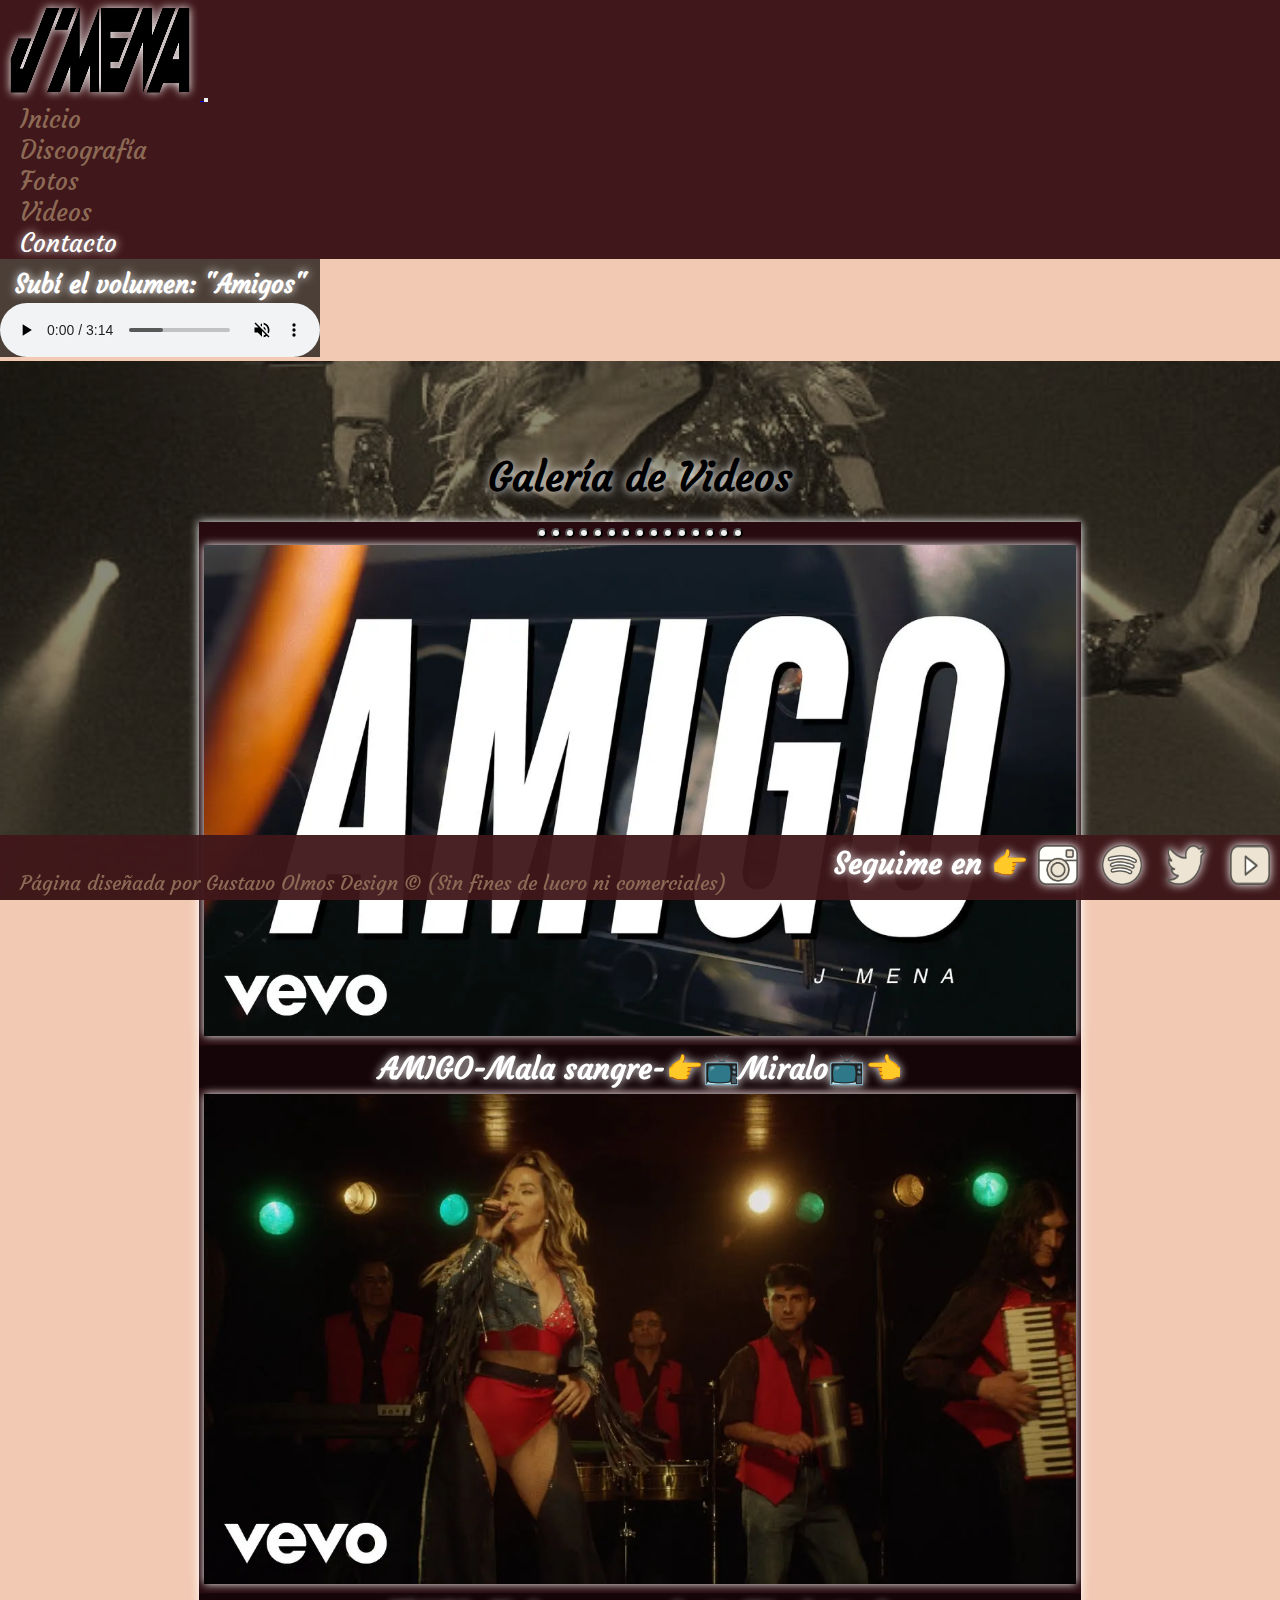
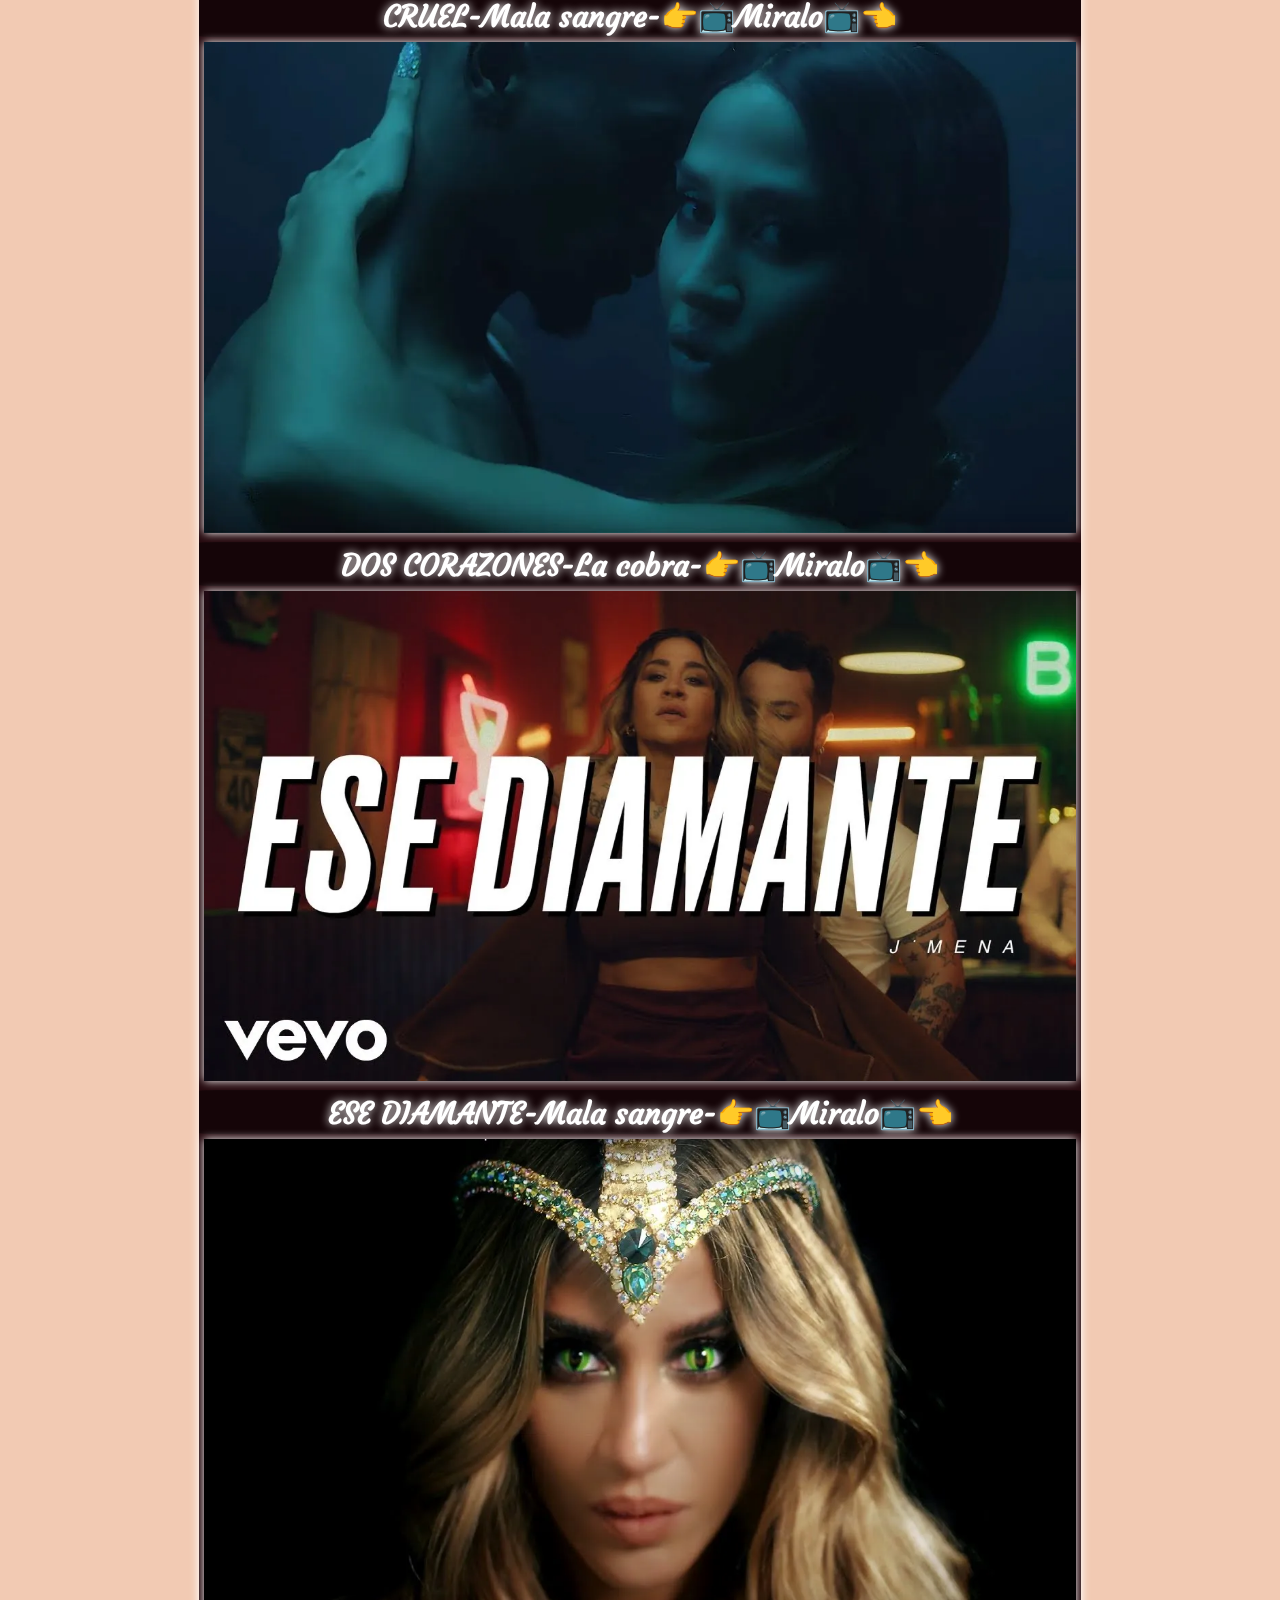
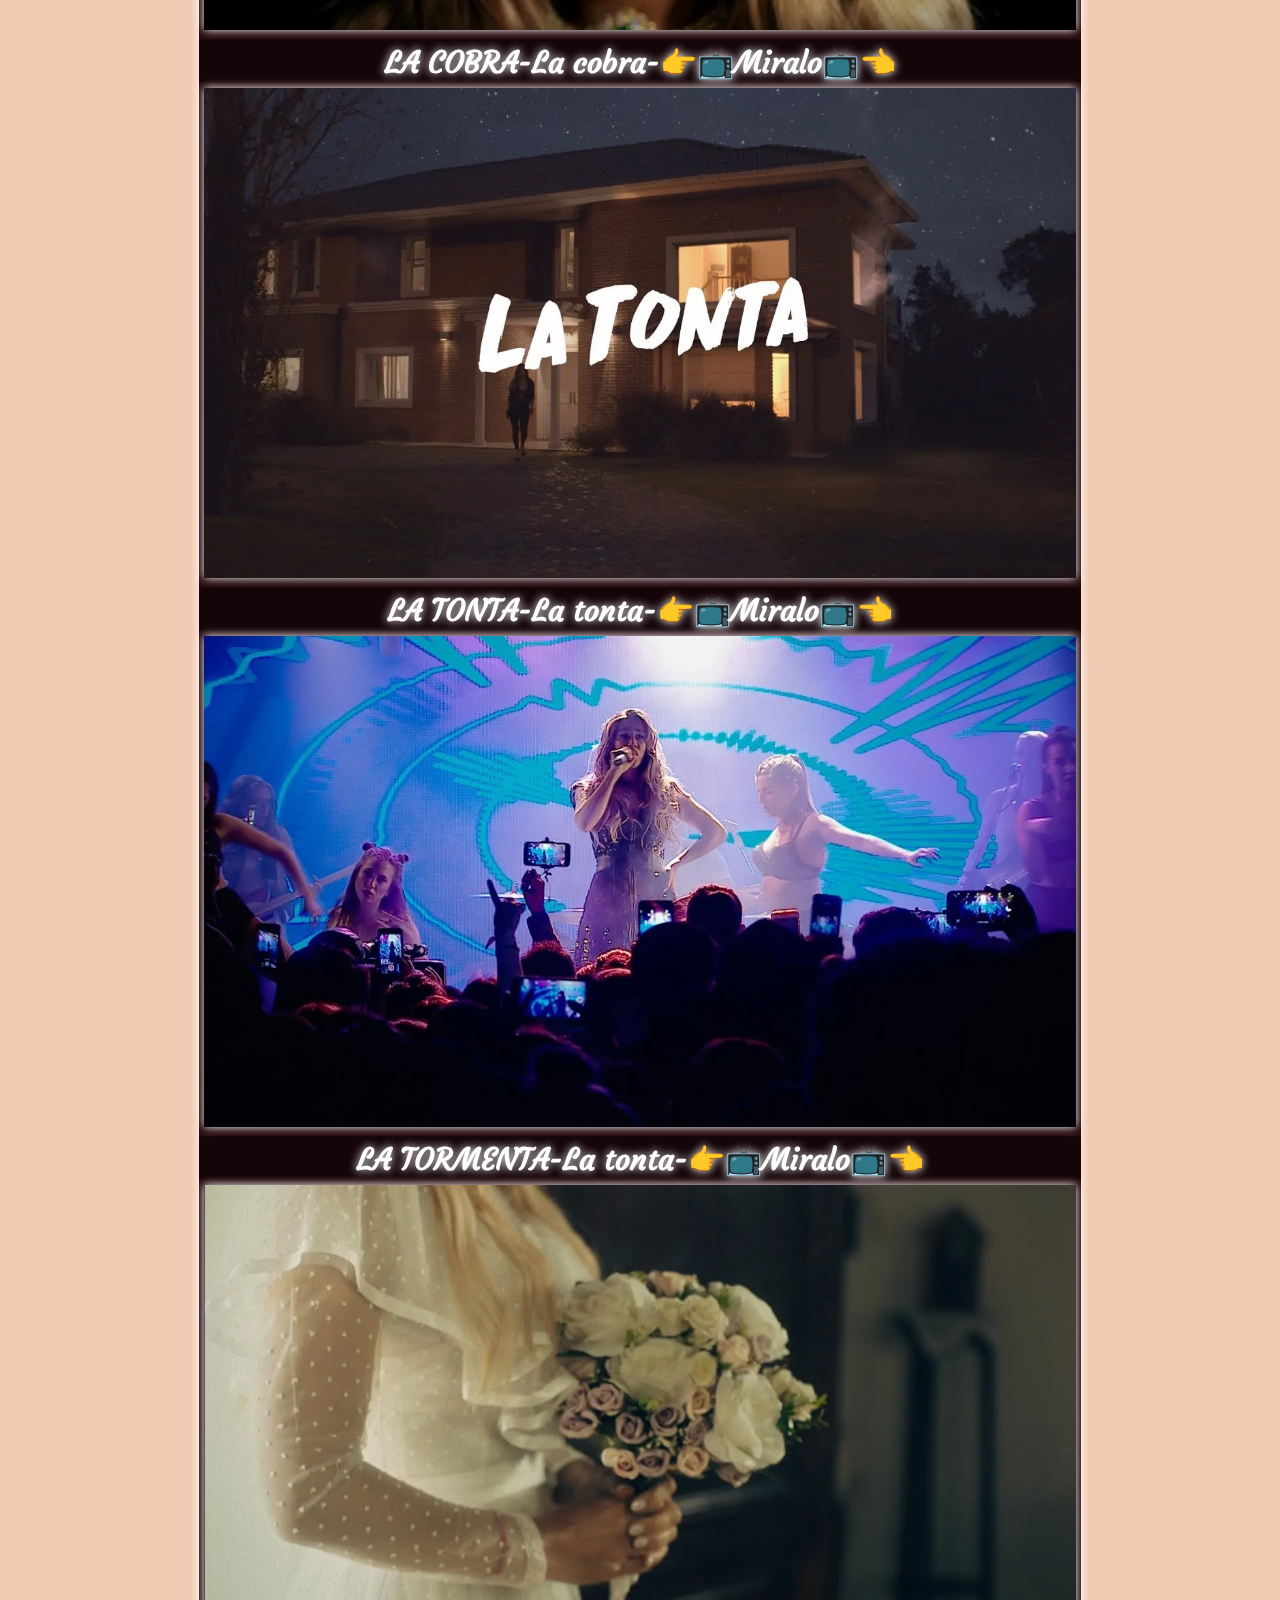
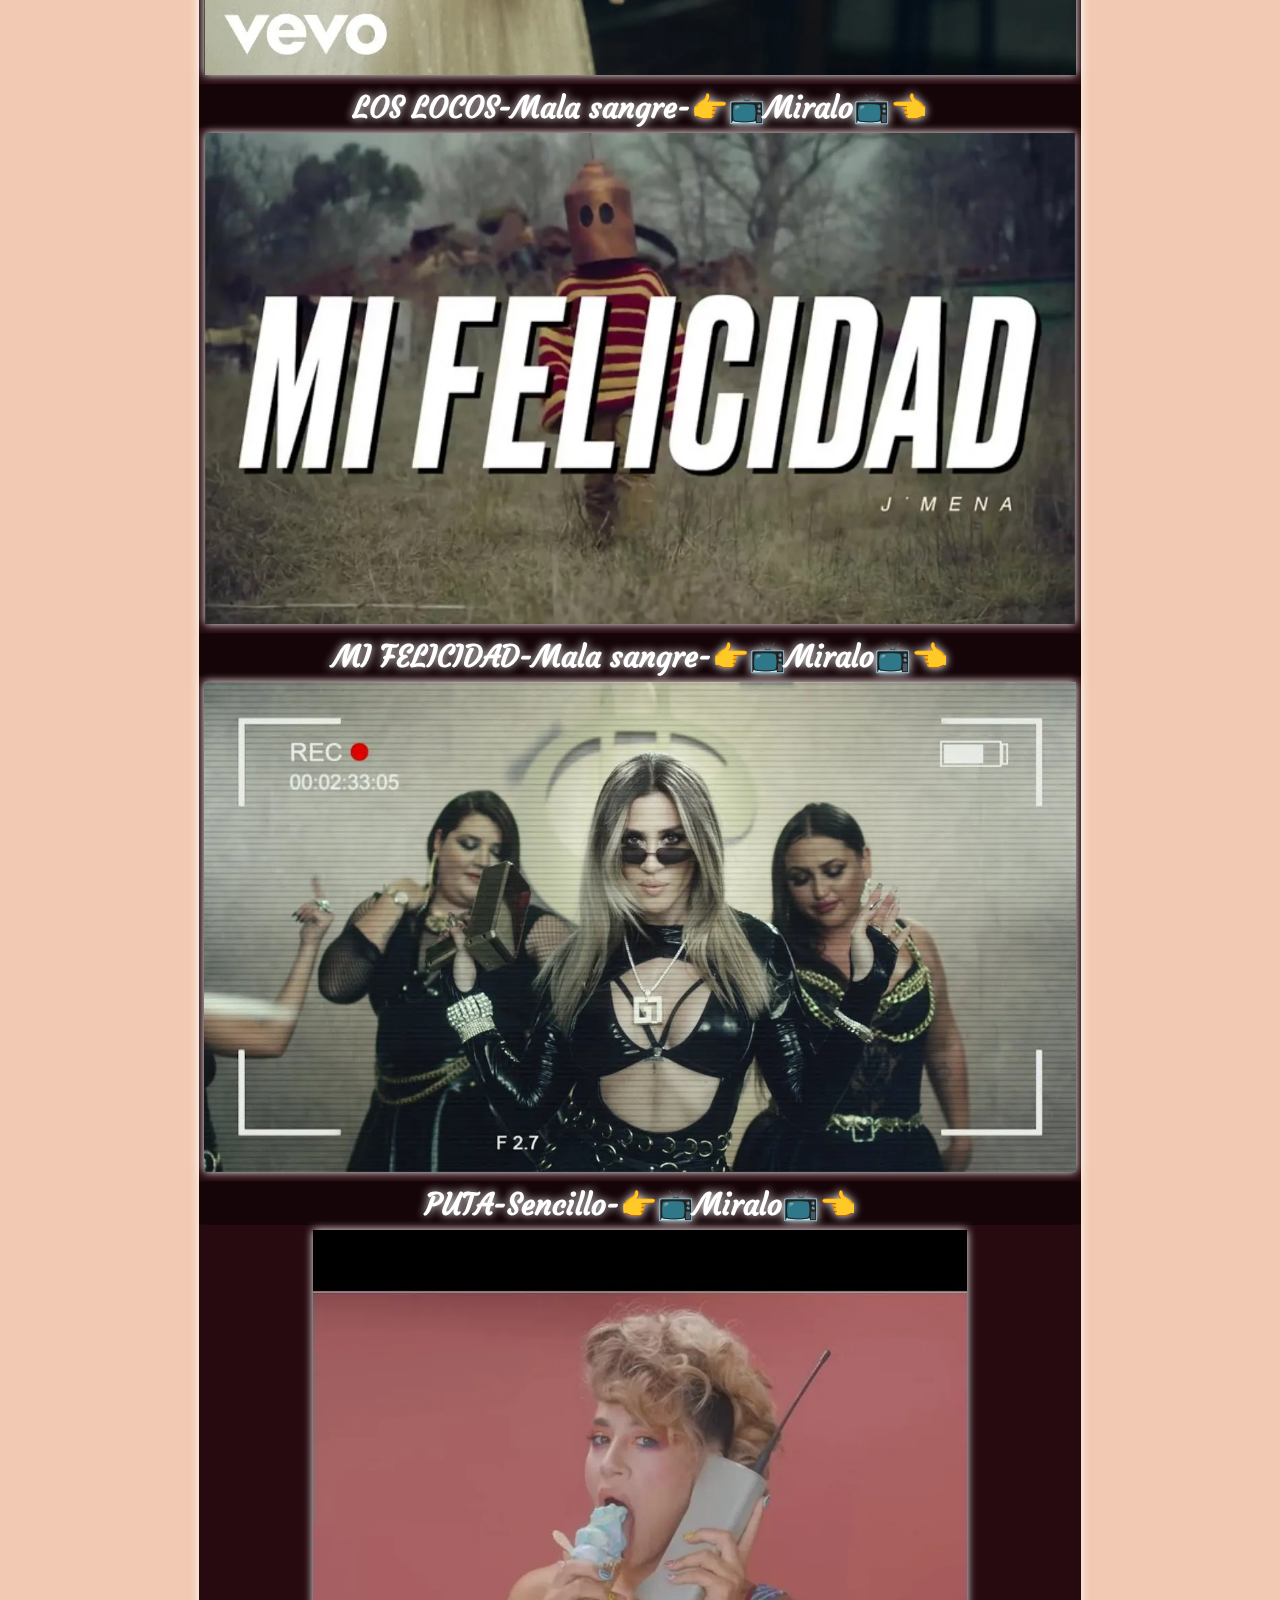
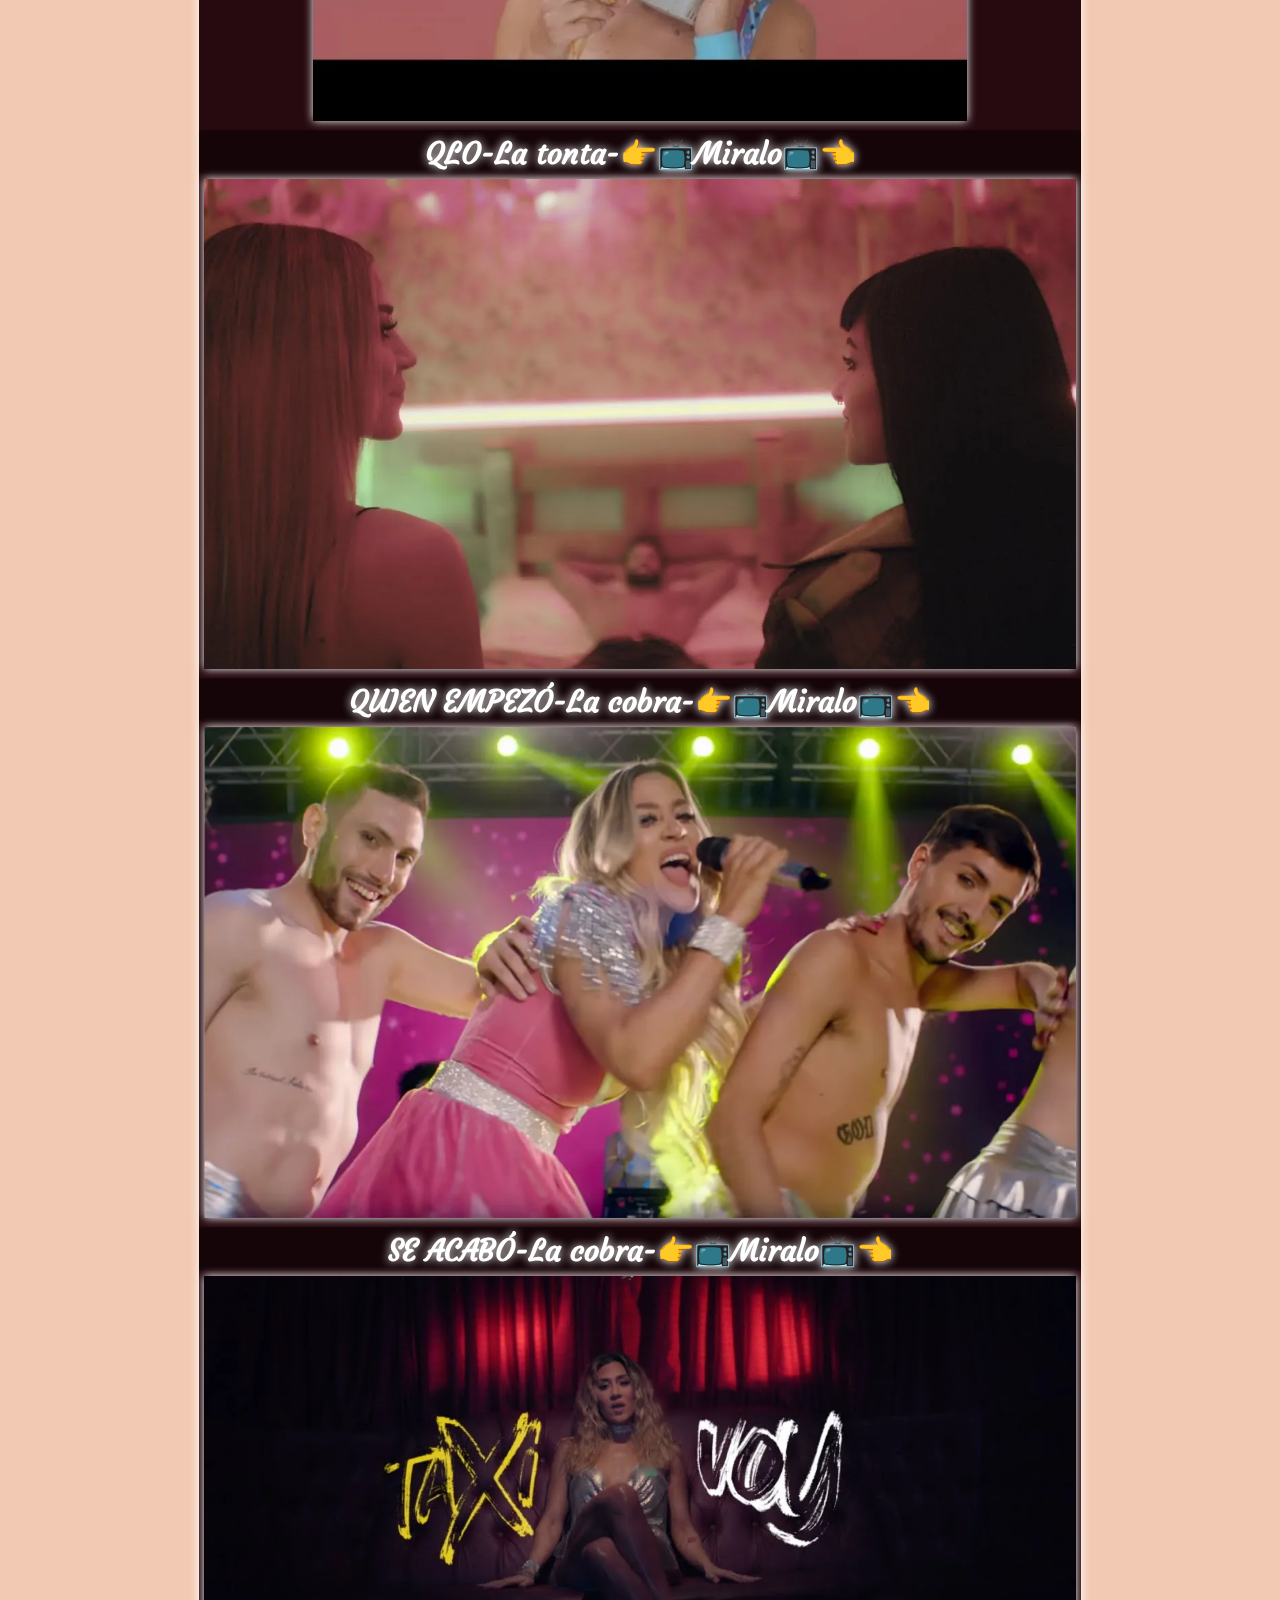
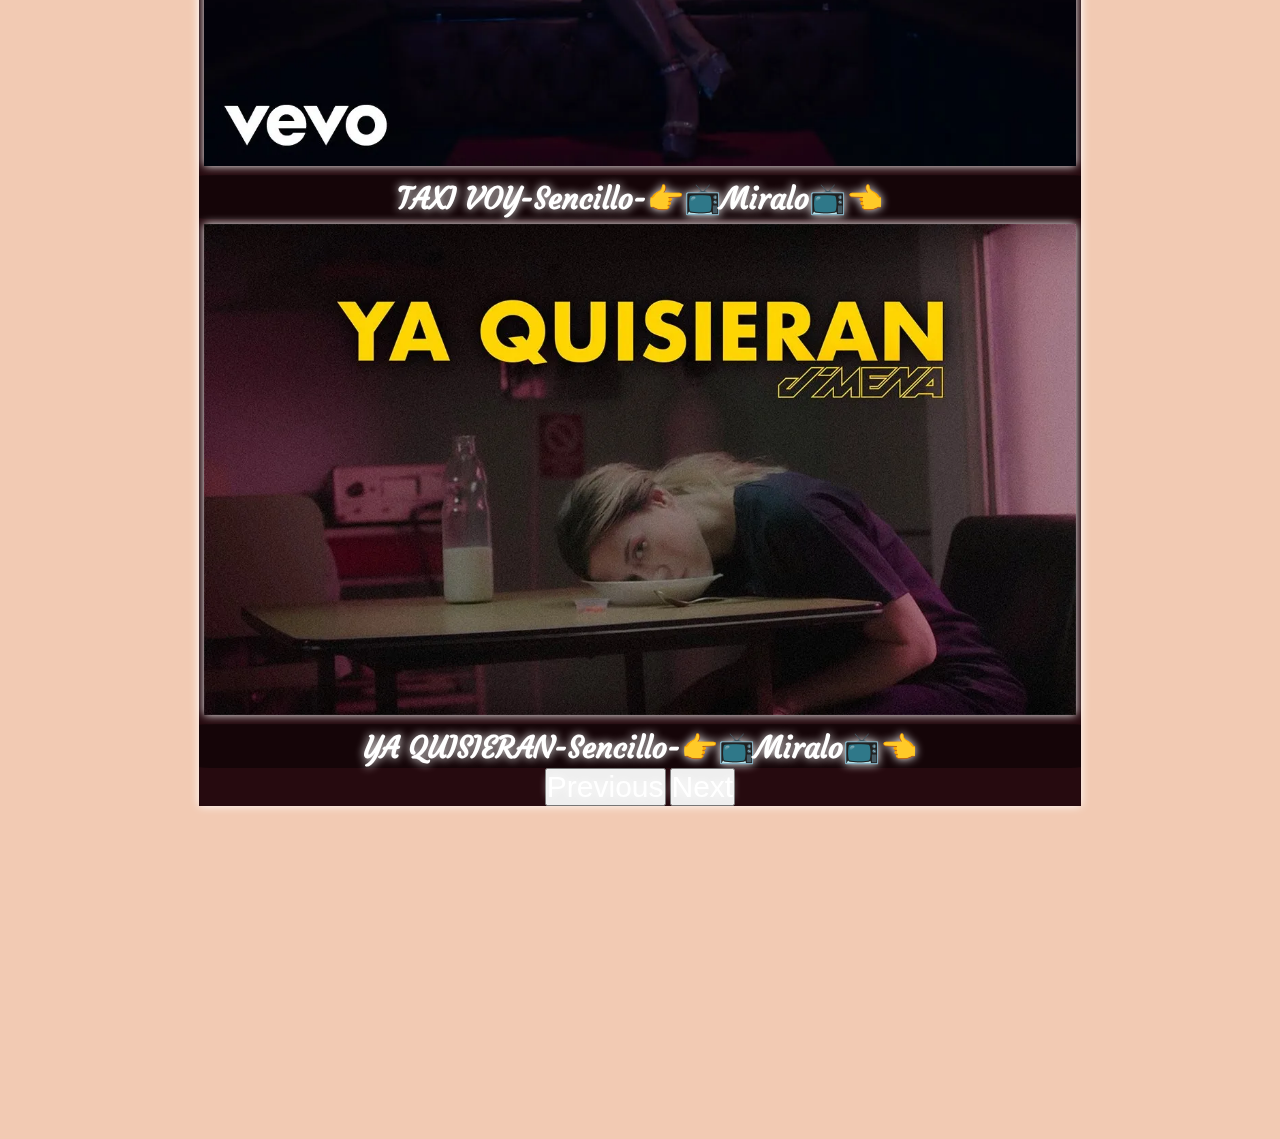
<file: pages/videos.html>
<!DOCTYPE html>
<html lang="es">

<head>
  <meta charset="UTF-8">
  <meta http-equiv="X-UA-Compatible" content="IE=edge">
  <meta name="viewport" content="width=device-width, initial-scale=1.0">
  <link rel="shortcut icon" href="../img/logo/favicon.png" type="image/x-icon">
  <!-- bootstrap -->
  <link href="https://cdn.jsdelivr.net/npm/bootstrap@5.0.2/dist/css/bootstrap.min.css" rel="stylesheet"
    integrity="sha384-EVSTQN3/azprG1Anm3QDgpJLIm9Nao0Yz1ztcQTwFspd3yD65VohhpuuCOmLASjC" crossorigin="anonymous">
  <link rel="stylesheet" href="https://cdn.jsdelivr.net/npm/bootstrap-icons@1.10.5/font/bootstrap-icons.css">
  <!-- Mi Css -->
  <link rel="stylesheet" href="../css/main.css">
  <!-- Animaciones -->
  <link rel="stylesheet" href="https://cdnjs.cloudflare.com/ajax/libs/animate.css/4.1.1/animate.min.css" />
  <!-- SEO -->
  <meta name="description" content="Videos de J'mena'">
  <meta name="keywords" content="J'MENA, VIDEOS">
  <title>📺 J Mena-Videos 📺</title>
</head>

<body>
  <header class="header sticky-top">
    <!-- "cabecera" se cambian clases implementando BEM y utilizando ingles -->
    <nav class="header__navbar navbar navbar-expand-lg navbar-dark">
      <div class="container-fluid">
        <a href="#" class="header__logo navbar-brand">
          <!-- logocabecera -->
          <img src="../img/logo/Logo_JMENA.png" alt="fondo-jmena" class="img-header img-fluid" width="200px">
        </a>
        <button class="navbar-toggler" type="button" data-bs-toggle="collapse" data-bs-target="#navbarNav"
          aria-controls="navbarNav" aria-expanded="false" aria-label="Toggle navigation">
          <span class="navbar-toggler-icon"></span>
        </button>
        <div class="collapse navbar-collapse" id="navbarNav">
          <ul class="navbar-nav ms-auto">
            <li class="nav-item"><a href="../index.html" class="menu-i nav-link" aria-current="page">Inicio</a>
            </li>
            <li class="nav-item"><a href="discografia.html" class="menu-i nav-link">Discografía</a></li>
            <li class="nav-item"><a href="fotos.html" class="menu-i nav-link">Fotos</a></li>
            <li class="nav-item"><a href="videos.html" class="menu-i nav-link">Videos</a></li>
            <li class="nav-item"><a href="contacto.html" class="menu-i nav-link"><span>Contacto</span></a></li>
          </ul>
        </div>
      </div>
    </nav>
  </header>
  <main>
    <section id="audio">
      <div class="audio fixed-top">
        <!-- audio cabecera -->
        <div class="audio__tittle">
          <h2 class="float-end"><span>Subí el volumen: "Amigos"</span></h2>
        </div>
        <div class="audio__premmier">
          <audio class="float-end" src="../audios/amigo.mp3" controls autoplay muted loop></audio>
        </div>
      </div>
    </section>
    <section id="htmlvideos">
      <div class="container htmlvideos__container">
        <div class="videoshtml__tittle">
          <h1 class="animate__animated animate__fadeInUp">Galería de Videos</h1>
        </div>
        <div class="videoshtml__gallery">
          <div id="carouselExampleCaptions" class="carousel slide" data-bs-ride="carousel">
            <div class="carousel-indicators">
              <button type="button" data-bs-target="#carouselExampleCaptions" data-bs-slide-to="0" class="active"
                aria-current="true" aria-label="Slide 1"></button>
              <button type="button" data-bs-target="#carouselExampleCaptions" data-bs-slide-to="1"
                aria-label="Slide 2"></button>
              <button type="button" data-bs-target="#carouselExampleCaptions" data-bs-slide-to="2"
                aria-label="Slide 3"></button>
              <button type="button" data-bs-target="#carouselExampleCaptions" data-bs-slide-to="3"
                aria-label="Slide 4"></button>
              <button type="button" data-bs-target="#carouselExampleCaptions" data-bs-slide-to="4"
                aria-label="Slide 5"></button>
              <button type="button" data-bs-target="#carouselExampleCaptions" data-bs-slide-to="5"
                aria-label="Slide 6"></button>
              <button type="button" data-bs-target="#carouselExampleCaptions" data-bs-slide-to="6"
                aria-label="Slide 7"></button>
              <button type="button" data-bs-target="#carouselExampleCaptions" data-bs-slide-to="7"
                aria-label="Slide 8"></button>
              <button type="button" data-bs-target="#carouselExampleCaptions" data-bs-slide-to="8"
                aria-label="Slide 9"></button>
              <button type="button" data-bs-target="#carouselExampleCaptions" data-bs-slide-to="9"
                aria-label="Slide 10"></button>
              <button type="button" data-bs-target="#carouselExampleCaptions" data-bs-slide-to="10"
                aria-label="Slide 11"></button>
              <button type="button" data-bs-target="#carouselExampleCaptions" data-bs-slide-to="11"
                aria-label="Slide 12"></button>
              <button type="button" data-bs-target="#carouselExampleCaptions" data-bs-slide-to="12"
                aria-label="Slide 13"></button>
              <button type="button" data-bs-target="#carouselExampleCaptions" data-bs-slide-to="13"
                aria-label="Slide 14"></button>
              <button type="button" data-bs-target="#carouselExampleCaptions" data-bs-slide-to="14"
                aria-label="Slide 15"></button>
            </div>
            <div class="carousel-inner">
              <div class="carousel-item active">
                <img src="../img/06-videos/fotos videos/01-amigo.webp" class="d-block w-100" alt="video amigo">
                <div class="carousel-caption d-md-block">
                  <a href="https://www.youtube.com/watch?v=J_rvuBbOqhg&list=OLAK5uy_knomuP_zlWEtpYCXzN__6hCszopSKsOEo&index=4"
                    target="_blank">
                    <h2><span>AMIGO-Mala sangre-👉📺Miralo📺👈</span></h2>
                  </a>
                </div>
              </div>
              <div class="carousel-item">
                <img src="../img/06-videos/fotos videos/02-cruel.webp" class="d-block w-100" alt="video cruel">
                <div class="carousel-caption d-md-block">
                  <a href="https://www.youtube.com/watch?v=qFaDgg-ts6o&list=OLAK5uy_knomuP_zlWEtpYCXzN__6hCszopSKsOEo&index=6"
                    target="_blank">
                    <h2><span>CRUEL-Mala sangre-👉📺Miralo📺👈</span></h2>
                  </a>
                </div>
              </div>
              <div class="carousel-item">
                <img src="../img/06-videos/fotos videos/03-dos corazones.webp" class="d-block w-100"
                  alt="video dos corazones">
                <div class="carousel-caption d-md-block">
                  <a href="https://www.youtube.com/watch?v=79y9MYHRHFc&list=OLAK5uy_mLpikmNDQqqOJRasmFkfxRIHZ13wIQ-XI&index=4"
                    target="_blank">
                    <h2><span>DOS CORAZONES-La cobra-👉📺Miralo📺👈</span></h2>
                  </a>
                </div>
              </div>
              <div class="carousel-item">
                <img src="../img/06-videos/fotos videos/04-ese diamante.webp" class="d-block w-100"
                  alt="video ese diamante">
                <div class="carousel-caption d-md-block">
                  <a href="https://www.youtube.com/watch?v=Nxc4ORNAZgg&list=OLAK5uy_knomuP_zlWEtpYCXzN__6hCszopSKsOEo&index=3"
                    target="_blank">
                    <h2><span>ESE DIAMANTE-Mala sangre-👉📺Miralo📺👈</span></h2>
                  </a>
                </div>
              </div>
              <div class="carousel-item">
                <img src="../img/06-videos/fotos videos/05-la cobra.webp" class="d-block w-100" alt="video la cobra">
                <div class="carousel-caption d-md-block">
                  <a href="https://www.youtube.com/watch?v=DJ5KvvdTR-0" target="_blank">
                    <h2><span>LA COBRA-La cobra-👉📺Miralo📺👈</span></h2>
                  </a>
                </div>
              </div>
              <div class="carousel-item">
                <img src="../img/06-videos/fotos videos/06-la tonta.webp" class="d-block w-100" alt="video la tonta">
                <div class="carousel-caption d-md-block">
                  <a href="https://www.youtube.com/watch?v=Pf6gxXgrwLc" target="_blank">
                    <h2><span>LA TONTA-La tonta-👉📺Miralo📺👈</span></h2>
                  </a>
                </div>
              </div>
              <div class="carousel-item">
                <img src="../img/06-videos/fotos videos/07-la tormenta.webp" class="d-block w-100"
                  alt="video la tormenta">
                <div class="carousel-caption d-md-block">
                  <a href="https://www.youtube.com/watch?v=-4BGAGIfRXo" target="_blank">
                    <h2><span>LA TORMENTA-La tonta-👉📺Miralo📺👈</span></h2>
                  </a>
                </div>
              </div>
              <div class="carousel-item">
                <img src="../img/06-videos/fotos videos/08-los locos.webp" class="d-block w-100" alt="video los locos">
                <div class="carousel-caption d-md-block">
                  <a href="https://www.youtube.com/watch?v=A41KOW6R30Q" target="_blank">
                    <h2><span>LOS LOCOS-Mala sangre-👉📺Miralo📺👈</span></h2>
                  </a>
                </div>
              </div>
              <div class="carousel-item">
                <img src="../img/06-videos/fotos videos/09-mi felicidad.webp" class="d-block w-100"
                  alt="video mi felicidad">
                <div class="carousel-caption d-md-block">
                  <a href="https://www.youtube.com/watch?v=Es-rk7hGx-k" target="_blank">
                    <h2><span>MI FELICIDAD-Mala sangre-👉📺Miralo📺👈</span></h2>
                  </a>
                </div>
              </div>
              <div class="carousel-item">
                <img src="../img/06-videos/fotos videos/10-puta.webp" class="d-block w-100" alt="video puta">
                <div class="carousel-caption d-md-block">
                  <a href="https://www.youtube.com/watch?v=XfHlgN3IwPg" target="_blank">
                    <h2><span>PUTA-Sencillo-👉📺Miralo📺👈</span></h2>
                  </a>
                </div>
              </div>
              <div class="carousel-item">
                <img src="../img/06-videos/fotos videos/11-qlo.webp" class="d-block w-100" alt="video qlo">
                <div class="carousel-caption d-md-block">
                  <a href="https://www.youtube.com/watch?v=i8dojSr2uAY" target="_blank">
                    <h2><span>QLO-La tonta-👉📺Miralo📺👈</span></h2>
                  </a>
                </div>
              </div>
              <div class="carousel-item">
                <img src="../img/06-videos/fotos videos/12-quien empezo.webp" class="d-block w-100"
                  alt="video quien empezo">
                <div class="carousel-caption d-md-block">
                  <a href="https://www.youtube.com/watch?v=oIIDLHBjHBg" target="_blank">
                    <h2><span>QUIEN EMPEZÓ-La cobra-👉📺Miralo📺👈</span></h2>
                  </a>
                </div>
              </div>
              <div class="carousel-item">
                <img src="../img/06-videos/fotos videos/13-se acabo.webp" class="d-block w-100" alt="video se acabo">
                <div class="carousel-caption d-md-block">
                  <a href="https://www.youtube.com/watch?v=VaNPg_HMgLk" target="_blank">
                    <h2><span>SE ACABÓ-La cobra-👉📺Miralo📺👈</span></h2>
                  </a>
                </div>
              </div>
              <div class="carousel-item">
                <img src="../img/06-videos/fotos videos/14-taxi boy.webp" class="d-block w-100" alt="video taxi voy">
                <div class="carousel-caption d-md-block">
                  <a href="https://www.youtube.com/watch?v=gciKdax2fOw" target="_blank">
                    <h2><span>TAXI VOY-Sencillo-👉📺Miralo📺👈</span></h2>
                  </a>
                </div>
              </div>
              <div class="carousel-item">
                <img src="../img/06-videos/fotos videos/15-ya quisieran.webp" class="d-block w-100"
                  alt="video ya quisieran">
                <div class="carousel-caption d-md-block">
                  <a href="https://www.youtube.com/watch?v=ZZxUwqSNRt0" target="_blank">
                    <h2><span>YA QUISIERAN-Sencillo-👉📺Miralo📺👈</span></h2>
                  </a>
                </div>
              </div>
            </div>
            <button class="carousel-control-prev" type="button" data-bs-target="#carouselExampleCaptions"
              data-bs-slide="prev">
              <span class="carousel-control-prev-icon btn-dark" aria-hidden="true"></span>
              <span class="visually-hidden">Previous</span>
            </button>
            <button class="carousel-control-next" type="button" data-bs-target="#carouselExampleCaptions"
              data-bs-slide="next">
              <span class="carousel-control-next-icon btn-dark" aria-hidden="true"></span>
              <span class="visually-hidden">Next</span>
            </button>
          </div>          
        </div>
      </div>

    </section>
  </main>
  <footer id="footer">
    <div class="footer__container">
      <div class="footer__copyright">
        <p>Página diseñada por Gustavo Olmos Design &copy; (Sin fines de lucro ni comerciales)</p>
      </div>
      <div class="socials">
        <div class="follow">
          <h2 class="animate__animated animate__shakeX animate__delay-2 animate__repeat-3"><span>Seguime en 👉</span>
          </h2>
        </div>
        <div class="networks">
          <a href="https://www.instagram.com/jmena/" target="_blank"><img src="../img/iconos/instagram.png"
              alt="enlace a instagram"></a>
          <a href="https://open.spotify.com/artist/6iYRN5eaz8LSxvwkhmwkRj?si=_D-xzflhTYa3AeI8uJlDPA"
            target="_blank"><img src="../img/iconos/spotify.png" alt="enlace a spotify"></a>
          <a href="https://twitter.com/baronjimena?ref_src=twsrc%5Egoogle%7Ctwcamp%5Eserp%7Ctwgr%5Eauthor"
            target="_blank"><img src="../img/iconos/twitter.png" alt="encale a twitter"></a>
          <a href="https://www.youtube.com/@jmenaOficial" target="_blank"><img src="../img/iconos/youtube.png"
              alt="enlace a youtube"></a>
        </div>
      </div>
    </div>
  </footer>
  <script src="https://cdn.jsdelivr.net/npm/bootstrap@5.0.2/dist/js/bootstrap.bundle.min.js"
    integrity="sha384-MrcW6ZMFYlzcLA8Nl+NtUVF0sA7MsXsP1UyJoMp4YLEuNSfAP+JcXn/tWtIaxVXM"
    crossorigin="anonymous"></script>
</body>

</html>
</file>
<file: css/main.css>
@charset "UTF-8";
@import url("https://fonts.googleapis.com/css2?family=Courgette&family=Roboto+Condensed&family=Special+Elite&display=swap");
@import url("https://fonts.googleapis.com/css2?family=Courgette&family=Roboto+Condensed&family=Special+Elite&display=swap");
@import url("https://fonts.googleapis.com/css2?family=Courgette&family=Roboto+Condensed&family=Special+Elite&display=swap");
@import url("https://fonts.googleapis.com/css2?family=Courgette&family=Roboto+Condensed&family=Special+Elite&display=swap");
@import url("https://fonts.googleapis.com/css2?family=Courgette&family=Roboto+Condensed&family=Special+Elite&display=swap");
@import url("https://fonts.googleapis.com/css2?family=Courgette&family=Roboto+Condensed&family=Special+Elite&display=swap");
@import url("https://fonts.googleapis.com/css2?family=Courgette&family=Roboto+Condensed&family=Special+Elite&display=swap");
@import url("https://fonts.googleapis.com/css2?family=Courgette&family=Roboto+Condensed&family=Special+Elite&display=swap");
@import url("https://fonts.googleapis.com/css2?family=Courgette&family=Roboto+Condensed&family=Special+Elite&display=swap");
@import url("https://fonts.googleapis.com/css2?family=Courgette&family=Roboto+Condensed&family=Special+Elite&display=swap");
@import url("https://fonts.googleapis.com/css2?family=Courgette&family=Roboto+Condensed&family=Special+Elite&display=swap");
@import url("https://fonts.googleapis.com/css2?family=Courgette&family=Roboto+Condensed&family=Special+Elite&display=swap");
@import url("https://fonts.googleapis.com/css2?family=Courgette&family=Roboto+Condensed&family=Special+Elite&display=swap");
@import url("https://fonts.googleapis.com/css2?family=Courgette&family=Roboto+Condensed&family=Special+Elite&display=swap");
* {
  margin: 0;
  padding: 0;
  box-sizing: border-box;
}

body {
  background-color: #F2CAB3;
}

h1 {
  font-size: 25px;
  color: black;
  padding: 10px;
}
@media (min-width: 768px) {
  h1 {
    font-size: 40px;
  }
}

h1,
h2,
h3 {
  font-family: "Courgette", cursive;
  text-align: center;
  text-shadow: 0 0 10px white;
}

h2,
h3 {
  font-size: 20px;
}
@media (min-width: 768px) {
  h2,
  h3 {
    color: black;
    font-size: 35px;
  }
}

p {
  color: white;
  font-size: 15px;
  font-family: "Roboto Condensed", sans-serif;
  text-align: center;
  text-shadow: 0 0 2px black;
}
@media (min-width: 768px) {
  p {
    font-size: 25px;
  }
}

img {
  width: 200px;
  height: 200px;
  padding: 5px;
  filter: drop-shadow(0 0 5px white);
}
@media (min-width: 768px) {
  img {
    width: 250px;
    height: 250px;
    padding: 5px;
  }
}

span {
  font-size: 15px;
  color: white;
  text-shadow: 0 0 10px white;
}
@media (min-width: 768px) {
  span {
    font-size: 30px;
  }
}

.header {
  background-color: #40171A;
  width: 100%;
  z-index: 100;
}

.header__logo img {
  max-width: 200px;
  max-height: 100px;
  filter: drop-shadow(0 0 5px white);
}

.navbar-nav li {
  list-style: none;
  margin: 0 20px;
  transition: all 0.3s ease;
}
.navbar-nav li:hover {
  color: white;
  filter: drop-shadow(0 0 5px white);
  border-bottom: #F2CAB3 solid 3px;
  transform: scale(1.3);
}

.menu-i {
  text-decoration: none;
  font-family: "Courgette", cursive;
  font-size: 25px;
  text-align: center;
  color: #8C6A56;
  transition: all 0.3s ease;
}
.menu-i span {
  font-size: 25px;
}

.audio {
  display: flex;
  flex-direction: column;
  width: 100%;
  top: 70px;
  right: 5px;
  padding: 0;
  z-index: 50;
}
.audio h2 {
  width: 100%;
  background-color: rgba(0, 0, 0, 0.692);
  margin: 0;
  padding: 0;
}
.audio h2 span {
  font-size: 25px;
}
@media (min-width: 1280px) {
  .audio h2 {
    width: 25%;
  }
}
.audio audio {
  width: 100%;
  background-color: rgba(0, 0, 0, 0.692);
}
@media (min-width: 1280px) {
  .audio audio {
    width: 25%;
  }
}

.footer__container {
  position: fixed;
  display: flex;
  flex-direction: column;
  justify-content: center;
  align-items: center;
  background-color: rgba(64, 23, 26, 0.9529411765);
  width: 100%;
  bottom: 0;
  padding: 5px 0;
}
@media (min-width: 1024px) {
  .footer__container {
    display: flex;
    flex-direction: row;
    justify-content: space-between;
    align-items: last baseline;
  }
}

.footer__copyright {
  padding: 0 20px;
}
.footer__copyright p {
  font-family: "Courgette", cursive;
  font-size: 12px;
  color: #8C6A56;
  text-shadow: none;
}
@media (min-width: 768px) {
  .footer__copyright p {
    font-size: 20px;
  }
}

.socials {
  display: flex;
}

.follow {
  right: 250px;
  top: 5px;
}

.networks {
  top: 10px;
  right: 20px;
}
.networks img {
  width: 30px;
  height: 30px;
  margin: 0 5px;
}
.networks img:hover {
  transition: all 0.3s ease;
  transform: scale(1.3);
}
@media (min-width: 768px) {
  .networks img {
    width: 50px;
    height: 50px;
  }
}

.inicio__container {
  background-repeat: no-repeat;
  background-position: center;
  background-attachment: fixed;
  background-size: cover;
  display: flex;
  flex-direction: column;
  justify-content: space-evenly;
  align-items: center;
  width: 100%;
  height: auto;
  padding: 10px;
}

.inicio__texts h1 {
  font-family: "Special Elite", cursive;
  margin-top: 9vh;
}
@media (min-width: 768px) {
  .inicio__texts h1 {
    font-size: 35px;
  }
}
.inicio__texts h2 {
  color: white;
  text-shadow: 0 0 10px black;
  padding: 10px;
}
@media (min-width: 768px) {
  .inicio__texts h2 {
    font-size: 30px;
  }
}

.inicio__img img {
  width: 300px;
  height: 300px;
  filter: drop-shadow(0 0 5px black);
}
@media (min-width: 768px) {
  .inicio__img img {
    width: 500px;
    height: 500px;
  }
}

.inicio__completedisc a {
  text-decoration: none;
  color: black;
}
.inicio__completedisc img {
  width: 40px;
  height: 30px;
  padding: 0;
  filter: drop-shadow(0 0 5px white);
}
.inicio__completedisc img:hover {
  transition: all 0.3s ease;
  transform: scale(1.3);
}
@media (min-width: 768px) {
  .inicio__completedisc img {
    width: 100px;
    height: 80px;
    padding: 0 10px;
  }
}

.escuchalo {
  display: inline-block;
}
.escuchalo span {
  font-size: 18px;
  text-shadow: 0 0 10px black;
}
@media (min-width: 768px) {
  .escuchalo span {
    font-size: 30px;
  }
}

.bio__container {
  background-repeat: no-repeat;
  background-position: center;
  background-attachment: fixed;
  background-size: cover;
  display: flex;
  flex-direction: column;
  justify-content: space-evenly;
  align-items: center;
  width: 100%;
  height: auto;
  padding: 10px;
  background-image: linear-gradient(rgba(0, 0, 0, 0.462), rgba(0, 0, 0, 0.462)), url(../img/02-bio/bg-bio-sepia.webp);
}
@media (min-width: 1024px) {
  .bio__container {
    flex-direction: row;
  }
}

.bio__pic {
  padding: 50px 0px;
}
@media (min-width: 1024px) {
  .bio__pic {
    padding: 100px 0px;
  }
}

.bio__text {
  padding: 50px 30px;
}
@media (min-width: 1024px) {
  .bio__text {
    padding: 100px 30px;
  }
}

.bio__pic {
  text-align: center;
}

.tour__container {
  background-repeat: no-repeat;
  background-position: center;
  background-attachment: fixed;
  background-size: cover;
  display: flex;
  flex-direction: column;
  justify-content: space-evenly;
  align-items: center;
  width: 100%;
  height: auto;
  padding: 10px;
  background-image: linear-gradient(rgba(0, 0, 0, 0.462), rgba(0, 0, 0, 0.462)), url(../img/03-tour/bg-tour/bg-tour-sepia.webp);
}

.tour__videopremiere video {
  width: 300px;
  padding: 20px;
}
@media (max-width: 1280px) {
  .tour__videopremiere video {
    display: none;
  }
}

.tour__banners {
  display: flex;
  flex-direction: column;
  gap: 10px;
}
@media (min-width: 1280px) {
  .tour__banners {
    flex-direction: row;
  }
}

.banners__pics {
  display: flex;
  flex-direction: column;
  align-items: center;
}
.banners__pics a {
  text-decoration: none;
  padding: 20px;
}
.banners__pics a:hover {
  transition: all 0.3s ease;
  transform: scale(1.3);
}

.tour__thanks span {
  font-size: 20px;
}
@media (min-width: 1280px) {
  .tour__thanks span {
    font-size: 30px;
  }
}

/* DISCOGRAFIA-index */
.index-disc__container {
  background-repeat: no-repeat;
  background-position: center;
  background-attachment: fixed;
  background-size: cover;
  display: flex;
  flex-direction: column;
  justify-content: space-evenly;
  align-items: center;
  width: 100%;
  height: auto;
  padding: 10px;
  background-image: linear-gradient(rgba(0, 0, 0, 0.462), rgba(0, 0, 0, 0.462)), url(../img/04-discografía/bg-discografia/01-bg-index-disc-sepia.webp);
  text-align: center;
}

@media (min-width: 1024px) {
  .index-disc__discs {
    display: flex;
    gap: 100px;
    padding: 100px 0px;
  }
}

.index-discs__listenmore a {
  text-decoration: none;
}
.index-discs__listenmore a h2:hover {
  transition: all 0.3s ease;
  transform: scale(1.3);
}
.index-discs__listenmore img {
  width: 100px;
  height: 100px;
}
.index-discs__listenmore img:hover {
  transition: all 0.3s ease;
  transform: scale(1.3);
}
@media (min-width: 768px) {
  .index-discs__listenmore img {
    width: 200px;
    height: 200px;
  }
}

.index-pics {
  background-repeat: no-repeat;
  background-position: center;
  background-attachment: fixed;
  background-size: cover;
  display: flex;
  flex-direction: column;
  justify-content: space-evenly;
  align-items: center;
  width: 100%;
  height: auto;
  padding: 10px;
  background-image: linear-gradient(rgba(0, 0, 0, 0.462), rgba(0, 0, 0, 0.462)), url(../img/05-galeria-fotos/bg-galfotos/fondo-index-galeria-sepia.webp);
  text-align: center;
}

.pics__gallery img {
  -o-object-fit: cover;
     object-fit: cover;
}
.pics__gallery .fix-img {
  -o-object-position: top left;
     object-position: top left;
}
@media (min-width: 1024px) {
  .pics__gallery {
    gap: 100px;
    padding: 100px 0px;
  }
}

.pics__seemore a {
  text-decoration: none;
}
.pics__seemore a h2:hover {
  transition: all 0.3s ease;
  transform: scale(1.3);
}
.pics__seemore img {
  width: 100px;
  height: 100px;
}
.pics__seemore img:hover {
  transition: all 0.3s ease;
  transform: scale(1.3);
}
@media (min-width: 768px) {
  .pics__seemore img {
    width: 200px;
    height: 200px;
  }
}

.index-videos__container {
  background-repeat: no-repeat;
  background-position: center;
  background-attachment: fixed;
  background-size: cover;
  display: flex;
  flex-direction: column;
  justify-content: space-evenly;
  align-items: center;
  width: 100%;
  height: auto;
  padding: 10px;
  background-image: linear-gradient(rgba(0, 0, 0, 0.462), rgba(0, 0, 0, 0.462)), url(../img/06-videos/bg-videos/fondo-index-videos-sepia.webp);
  text-align: center;
}

.videos__premmier p {
  font-size: 15px;
}
@media (min-width: 1024px) {
  .videos__premmier p {
    font-size: 25px;
  }
}
.videos__premmier video {
  width: 90%;
  padding: 10px;
  filter: drop-shadow(0 0 5px white);
}
@media (min-width: 1280px) {
  .videos__premmier video {
    width: 70%;
  }
}

.videos__others video {
  width: 80%;
  padding: 10px;
  filter: drop-shadow(0 0 5px white);
}
@media (min-width: 1280px) {
  .videos__others video {
    width: 60%;
    padding: 10px;
  }
}

.videos__seemore a {
  text-decoration: none;
}
.videos__seemore a h2:hover {
  transition: all 0.3s ease;
  transform: scale(1.3);
}
.videos__seemore a img {
  width: 100px;
  height: 100px;
}
.videos__seemore a img:hover {
  transition: all 0.3s ease;
  transform: scale(1.3);
}
@media (min-width: 768px) {
  .videos__seemore a img {
    width: 200px;
    height: 200px;
  }
}

.container__performances {
  background-repeat: no-repeat;
  background-position: center;
  background-attachment: fixed;
  background-size: cover;
  display: flex;
  flex-direction: column;
  justify-content: space-evenly;
  align-items: center;
  width: 100%;
  height: auto;
  padding: 10px;
  background-image: linear-gradient(rgba(0, 0, 0, 0.462), rgba(0, 0, 0, 0.462)), url(../img/07-actuaciones/bg-actuaciones/bg-actuaciones-sepia.webp);
  text-align: center;
}

.performances__gallery {
  display: grid;
  justify-items: center;
  grid-template-columns: repeat(2, 1fr);
  grid-template-rows: repeat(11, 1fr);
  padding: 10px;
  margin-bottom: 13vh;
  gap: 10px;
}
@media (min-width: 320px) {
  .performances__gallery {
    margin-bottom: 17vh;
  }
}
@media (min-width: 420px) {
  .performances__gallery {
    grid-template-columns: repeat(3, 1fr);
    grid-template-rows: repeat(7, 1fr);
    margin-bottom: 15vh;
  }
}
@media (min-width: 768px) {
  .performances__gallery {
    grid-template-columns: repeat(4, 1fr);
    grid-template-rows: repeat(6, 1fr);
    padding: 30px 20px;
  }
}
@media (min-width: 1280px) {
  .performances__gallery {
    grid-template-columns: repeat(7, 1fr);
    grid-template-rows: repeat(3, 1fr);
    margin-bottom: 8vh;
  }
}

.gallery__cards {
  display: flex;
  flex-direction: column;
  justify-content: space-around;
  align-items: center;
  background-color: #F2CAB3;
  width: 100%;
  height: 200px;
  border-radius: 5px;
  filter: drop-shadow(0 0 5px white);
  transition: all 0.3s ease;
}
.gallery__cards:hover {
  display: inline;
  animation: flip;
  animation-duration: 1.8s;
}
@media (min-width: 768px) {
  .gallery__cards {
    height: 400px;
  }
}
.gallery__cards img {
  width: 90%;
  height: 50%;
  filter: drop-shadow(0 0 5px black);
  border-radius: 5%;
}
@media (min-width: 768px) {
  .gallery__cards img {
    width: 90%;
    height: 50%;
  }
}

.gallery__texts p {
  font-size: 15px;
  color: black;
  text-shadow: 0 0 10px white;
}
@media (min-width: 768px) {
  .gallery__texts p {
    font-size: 25px;
  }
}

/* DISCOGRAFIA-HTML */
.discs-html__container {
  background-repeat: no-repeat;
  background-position: center;
  background-attachment: fixed;
  background-size: cover;
  display: flex;
  flex-direction: column;
  justify-content: space-evenly;
  align-items: center;
  width: 100%;
  height: auto;
  padding: 10px;
  background-image: linear-gradient(rgba(0, 0, 0, 0.462), rgba(0, 0, 0, 0.462)), url(../img/04-discografía/bg-discografia/02-bg-html-disc-sepia.webp);
  text-align: center;
  padding-top: 15vh;
  margin-bottom: 15vh;
  gap: 10px;
}

.disc-html__lists {
  display: flex;
  flex-direction: column;
  gap: 10px;
}

.discs-html__playlists {
  display: flex;
  flex-direction: column;
  gap: 10px;
}
@media (min-width: 768px) {
  .discs-html__playlists {
    display: grid;
    grid-template-columns: repeat(2, 1fr);
    grid-template-rows: repeat(2, 1fr);
  }
}

.discs-html__listenmore {
  display: flex;
}

.listenmore__text {
  width: 50%;
}

.listenmore__icons {
  width: 50%;
}
.listenmore__icons img {
  width: 50px;
  height: 50px;
}
.listenmore__icons img:hover {
  transition: all 0.3s ease;
  transform: scale(1.3);
}
@media (min-width: 768px) {
  .listenmore__icons img {
    width: 100px;
    height: 100px;
  }
}

/* GALERIA DE FOTOS */
.picsgalleryhtml__container {
  background-repeat: no-repeat;
  background-position: center;
  background-attachment: fixed;
  background-size: cover;
  display: flex;
  flex-direction: column;
  justify-content: space-evenly;
  align-items: center;
  width: 100%;
  height: auto;
  padding: 10px;
  background-image: linear-gradient(rgba(0, 0, 0, 0.462), rgba(0, 0, 0, 0.462)), url(../img/05-galeria-fotos/bg-galfotos/fondo-galeria-sepia.webp);
  height: auto;
  text-align: center;
  padding-top: 9vh;
  padding-bottom: 25vh;
  margin-bottom: 12vh;
  gap: 10px;
}

.picshtml__gallery {
  background-color: #260A0F;
  max-width: 100%;
  max-height: auto;
  filter: drop-shadow(0 0 5px white);
}
.picshtml__gallery .carousel-indicators button {
  width: 10px;
  height: 10px;
  border-radius: 100%;
}
.picshtml__gallery img {
  width: 100%;
  height: auto;
}
@media (min-width: 1024px) {
  .picshtml__gallery {
    max-width: 70%;
  }
}

/* VIDEOS-HTML */
.htmlvideos__container {
  background-repeat: no-repeat;
  background-position: center;
  background-attachment: fixed;
  background-size: cover;
  display: flex;
  flex-direction: column;
  justify-content: space-evenly;
  align-items: center;
  width: 100%;
  height: auto;
  padding: 10px;
  background-image: linear-gradient(rgba(0, 0, 0, 0.462), rgba(0, 0, 0, 0.462)), url(../img/06-videos/bg-videos/fondo-videos-html-sepia.webp);
  height: auto;
  text-align: center;
  padding-top: 9vh;
  padding-bottom: 25vh;
  margin-bottom: 12vh;
  gap: 10px;
}

.videoshtml__gallery {
  background-color: #260A0F;
  max-width: 100%;
  max-width: auto;
  filter: drop-shadow(0 0 5px white);
}
.videoshtml__gallery .carousel-indicators button {
  width: 10px;
  height: 10px;
  border-radius: 100%;
}
.videoshtml__gallery a {
  text-decoration: none;
}
.videoshtml__gallery a h2 {
  background-color: rgba(0, 0, 0, 0.433);
  border-radius: 2%;
}
.videoshtml__gallery a h2:hover {
  transition: all 0.3s ease;
  transform: scale(1.3);
}
.videoshtml__gallery img {
  width: 100%;
  height: auto;
}
@media (min-width: 1024px) {
  .videoshtml__gallery {
    max-width: 70%;
  }
}

/* CONTACTO-HTML */
.contact__container {
  background-repeat: no-repeat;
  background-position: center;
  background-attachment: fixed;
  background-size: cover;
  display: flex;
  flex-direction: column;
  justify-content: space-evenly;
  align-items: center;
  width: 100%;
  height: auto;
  padding: 10px;
  background-image: linear-gradient(rgba(0, 0, 0, 0.462), rgba(0, 0, 0, 0.462)), url(../img/08-bg-contacto/contactos-sepia.webp);
  height: auto;
  padding-top: 25vh;
  margin-bottom: 12vh;
  gap: 10px;
}
@media (min-width: 420px) {
  .contact__container {
    margin-bottom: 9vh;
  }
}
@media (min-width: 768px) {
  .contact__container {
    padding-top: 9vh;
    padding-bottom: 12vh;
    margin-bottom: 9vh;
  }
}

@media (min-width: 1024px) {
  .form__container .contact__texts p {
    font-size: 40px;
  }
}
@media (min-width: 1024px) {
  .form__container .contact__texts {
    width: 50%;
    font-size: 50px;
  }
}
.form__container .contact__form form h2 span {
  font-size: 20px;
}
@media (min-width: 768px) {
  .form__container .contact__form form h2 span {
    font-size: 35px;
  }
}
.form__container .contact__form form input,
.form__container .contact__form form textarea {
  background-color: #F2CAB3;
  width: 100%;
  font-size: 20px;
  border: #260A0F 2px solid;
  border-radius: 5px;
}
@media (min-width: 768px) {
  .form__container .contact__form form input,
  .form__container .contact__form form textarea {
    font-size: 20px;
  }
}
.form__container .contact__form form button {
  width: 120px;
  height: 40px;
  font-family: "Courgette", cursive;
  font-size: 20px;
  background-color: #8C6A56;
  color: #F2CAB3;
  border: #260A0F 2px solid;
  border-radius: 5px;
}
@media (min-width: 768px) {
  .form__container .contact__form form button {
    width: 250px;
    height: 80px;
    font-size: 30px;
  }
}
@media (min-width: 1024px) {
  .form__container .contact__form {
    width: 50%;
    text-align: end;
  }
}
@media (min-width: 1024px) {
  .form__container {
    display: flex;
    flex-direction: row;
    justify-content: center;
    align-items: center;
    gap: 20px;
  }
}/*# sourceMappingURL=main.css.map */
</file>
